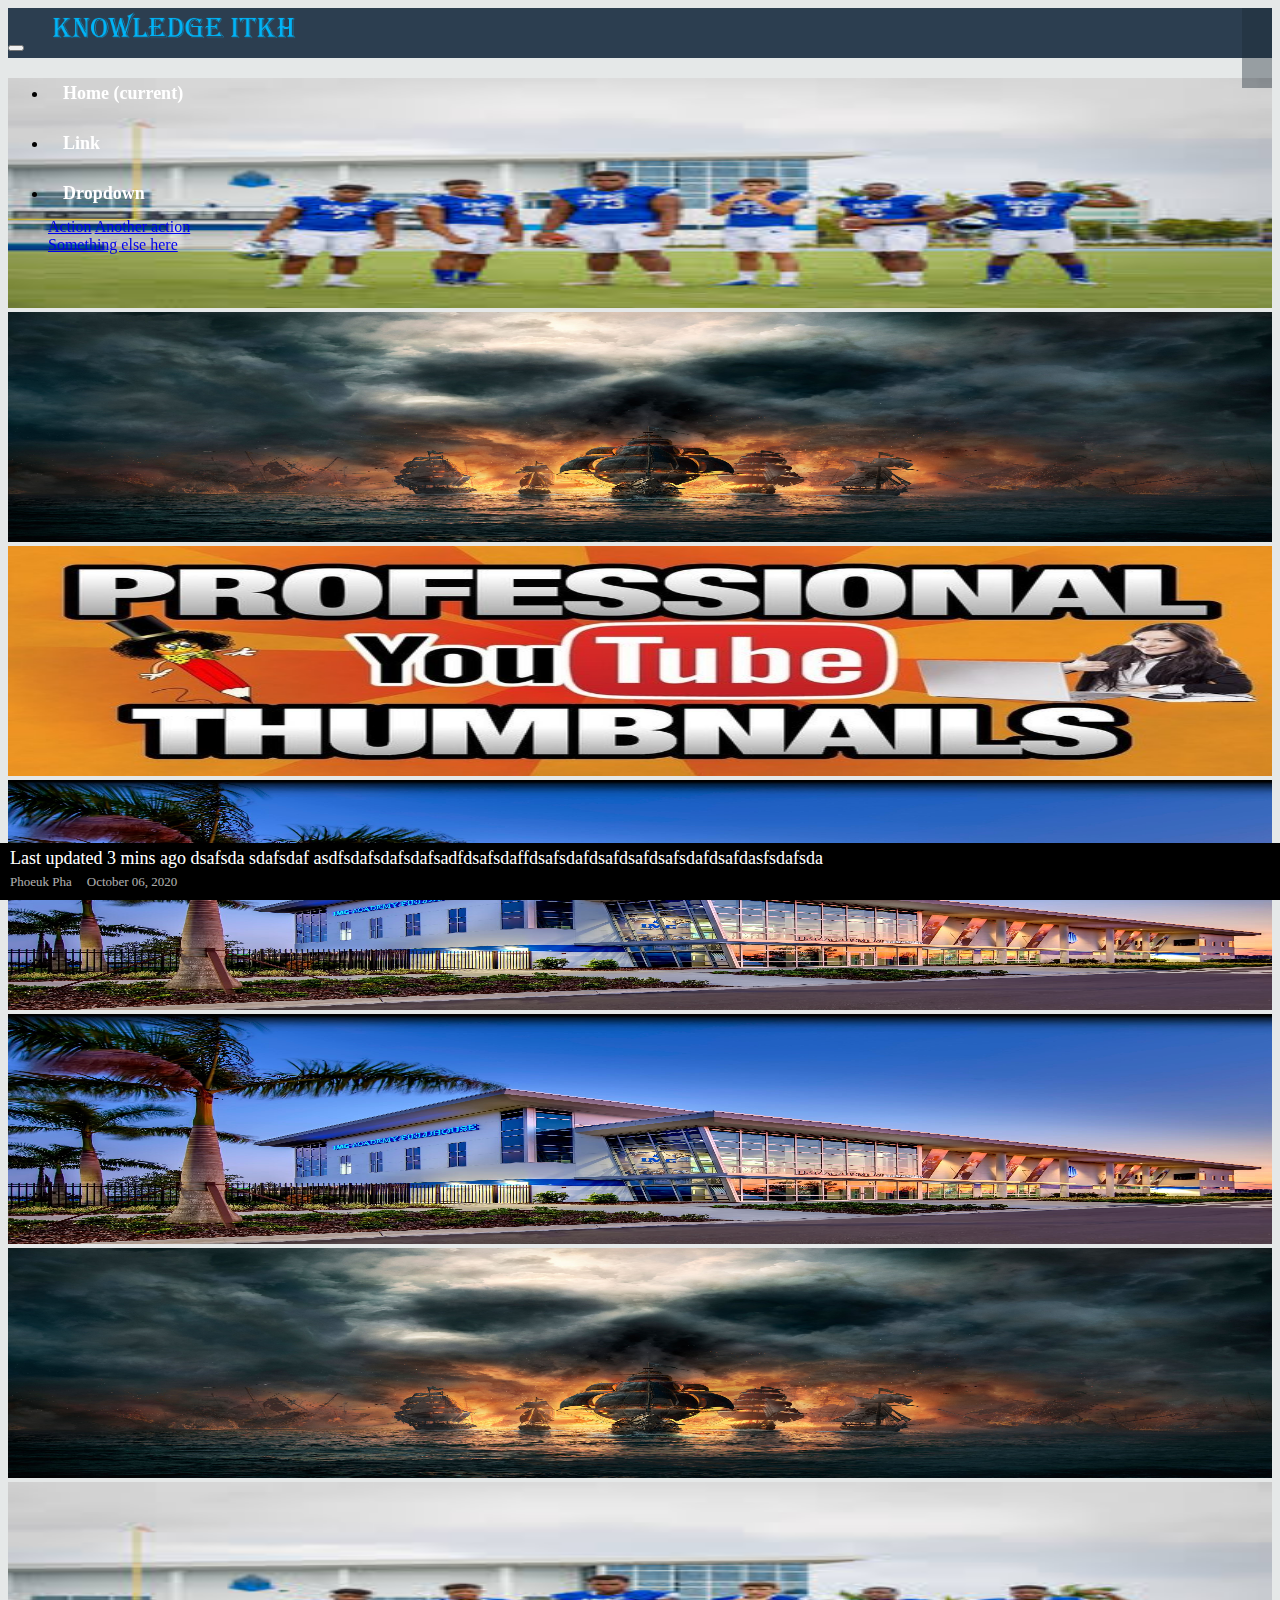
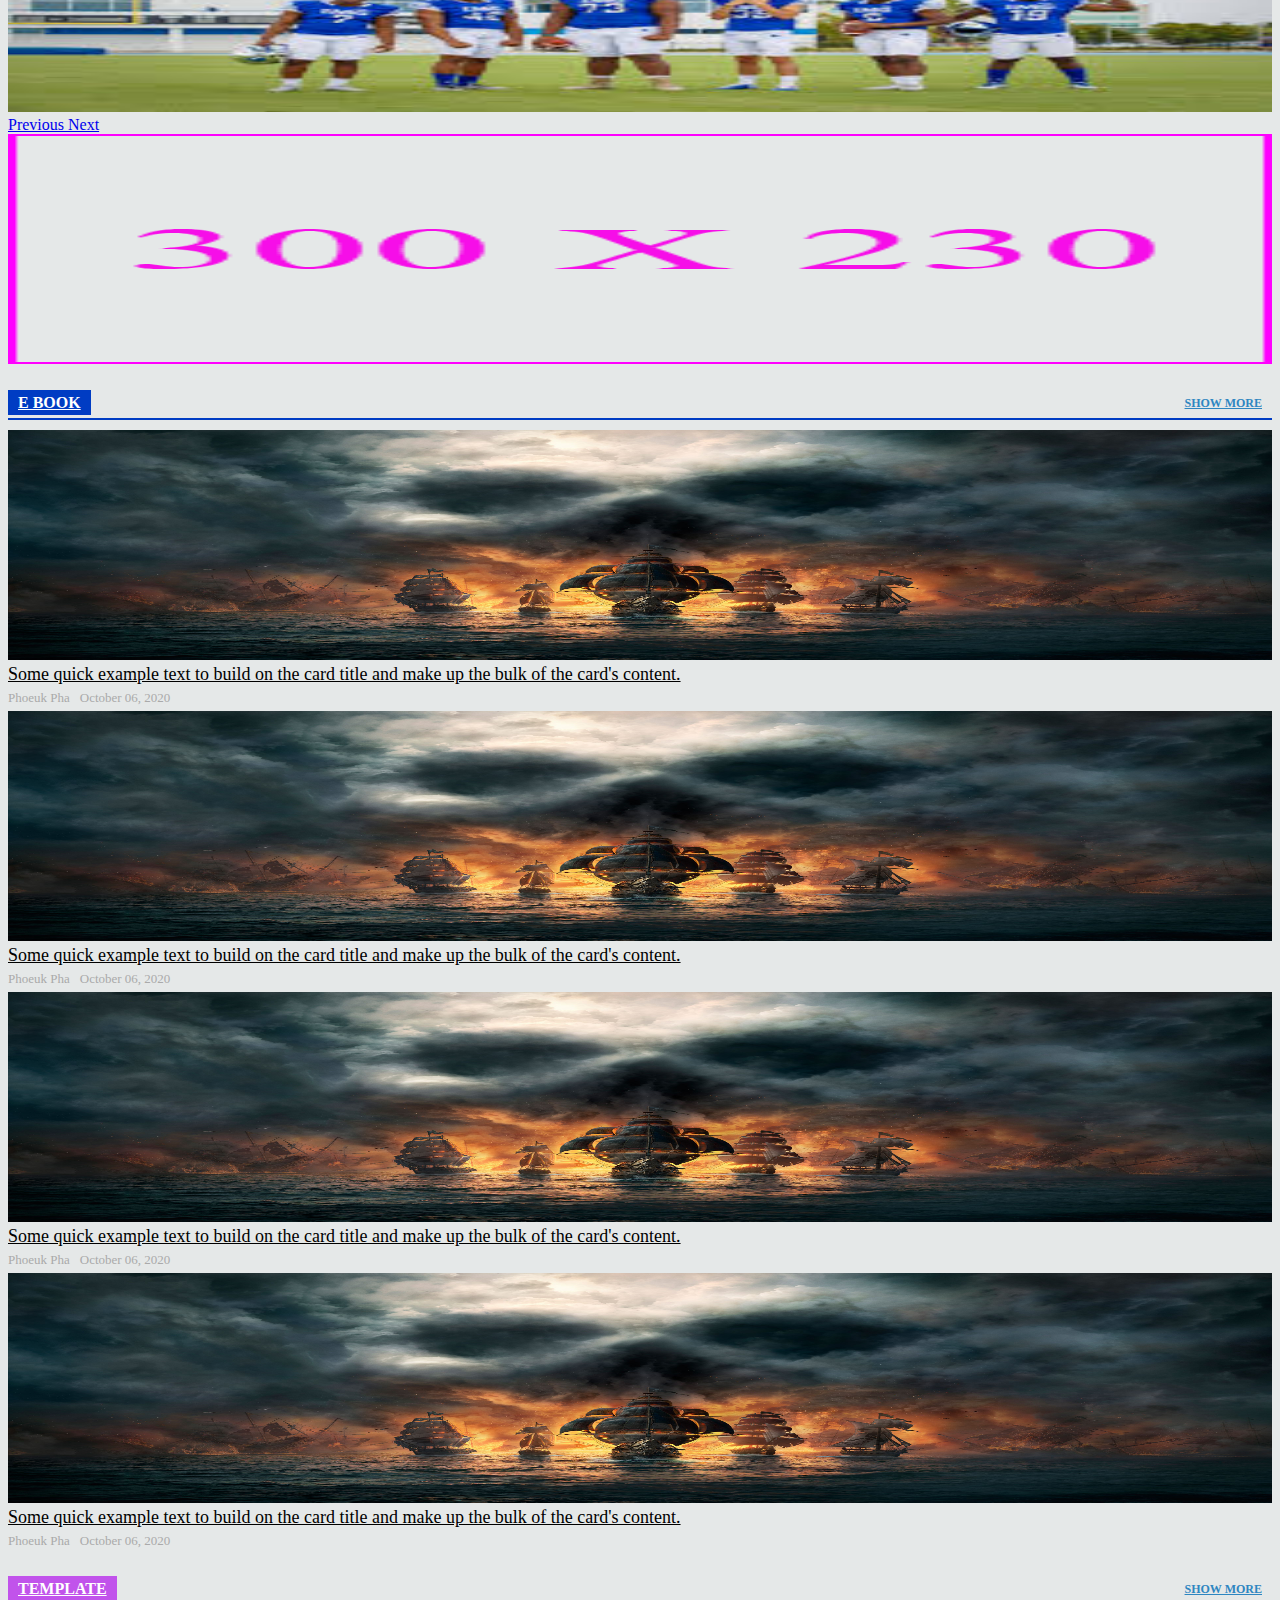
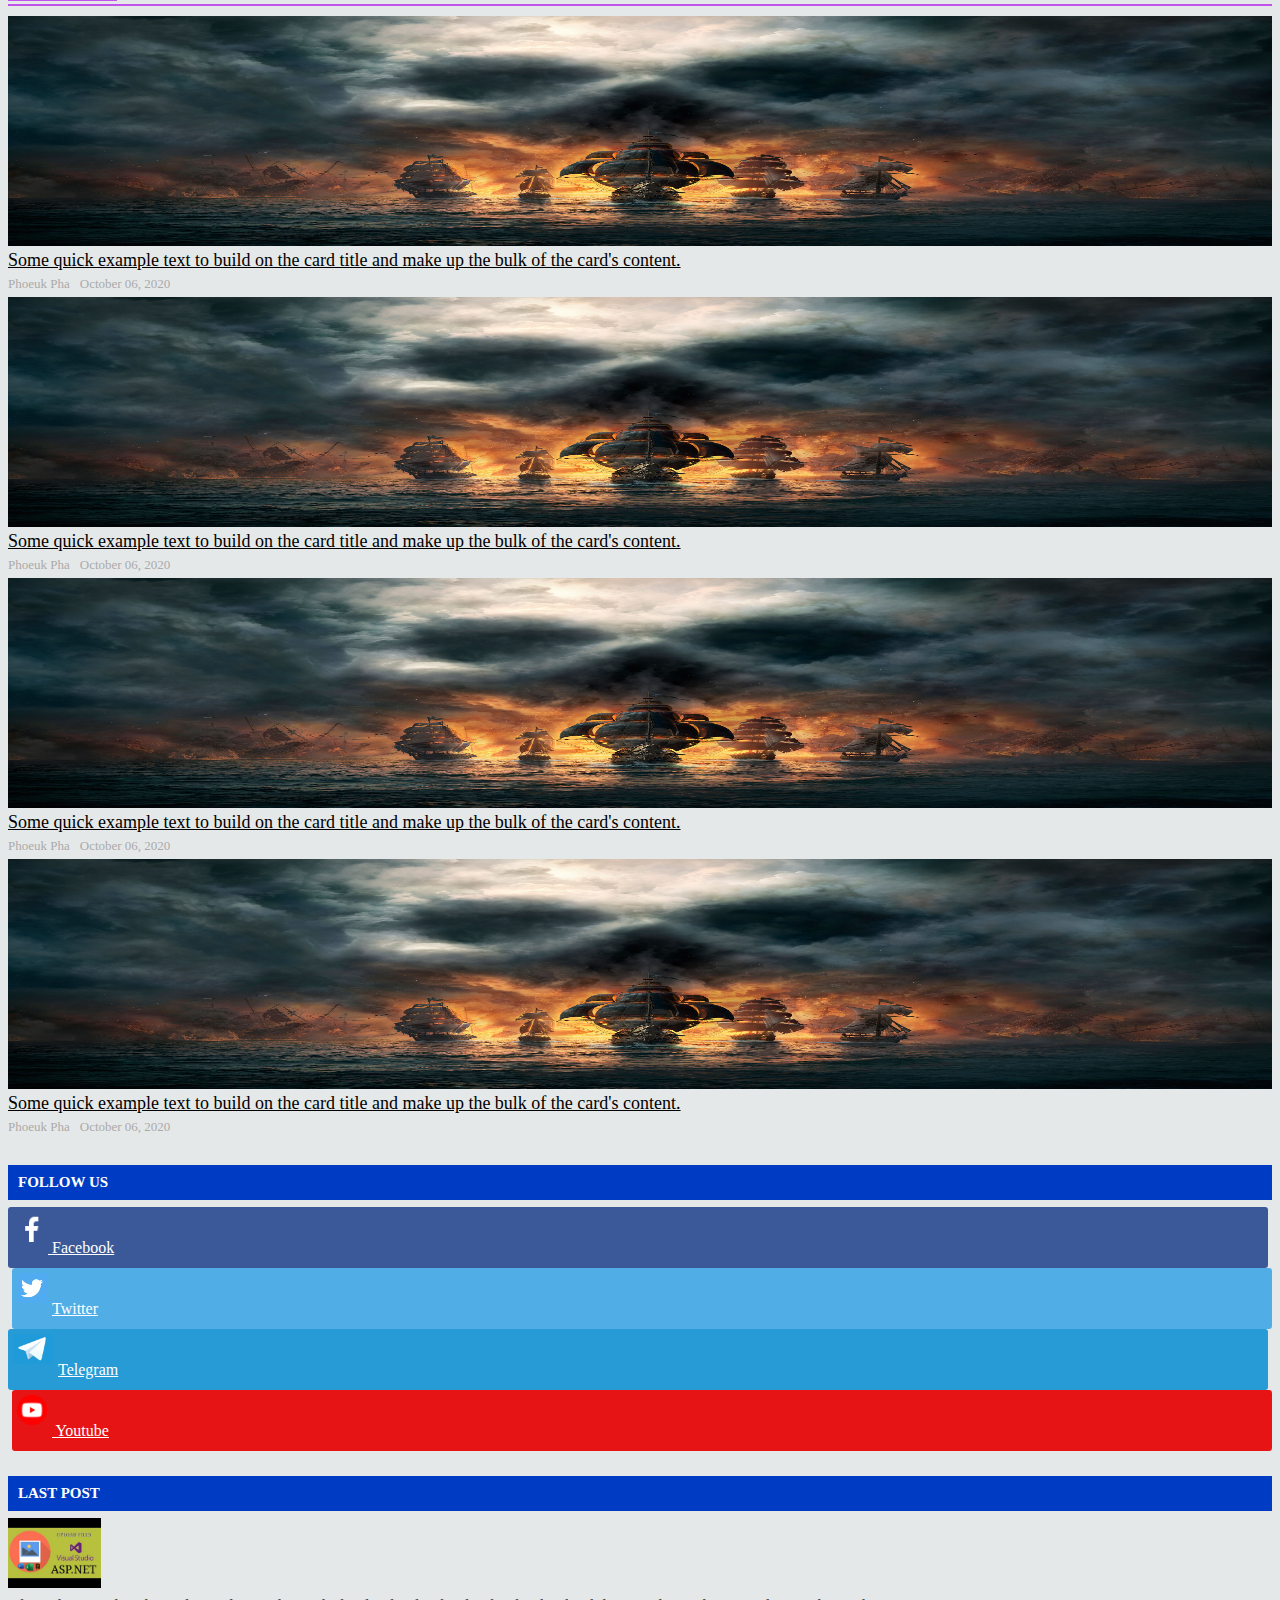
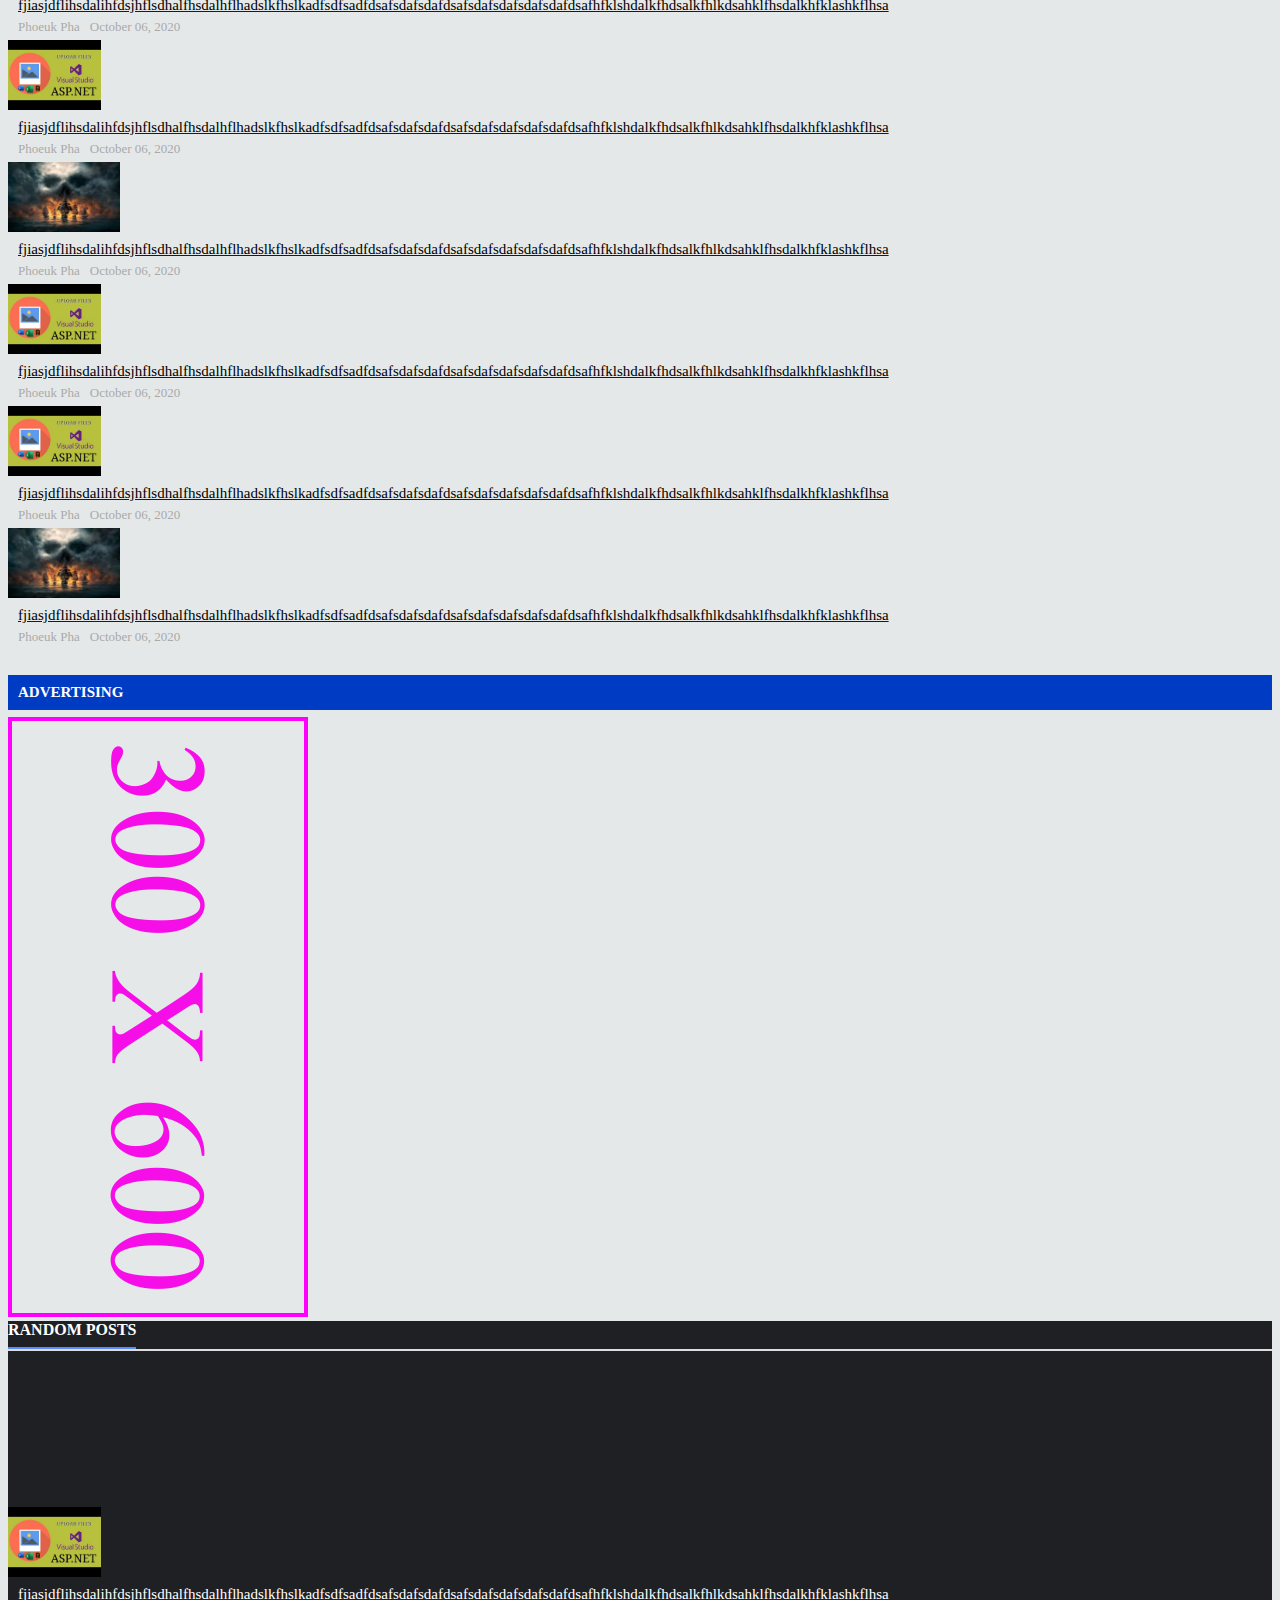
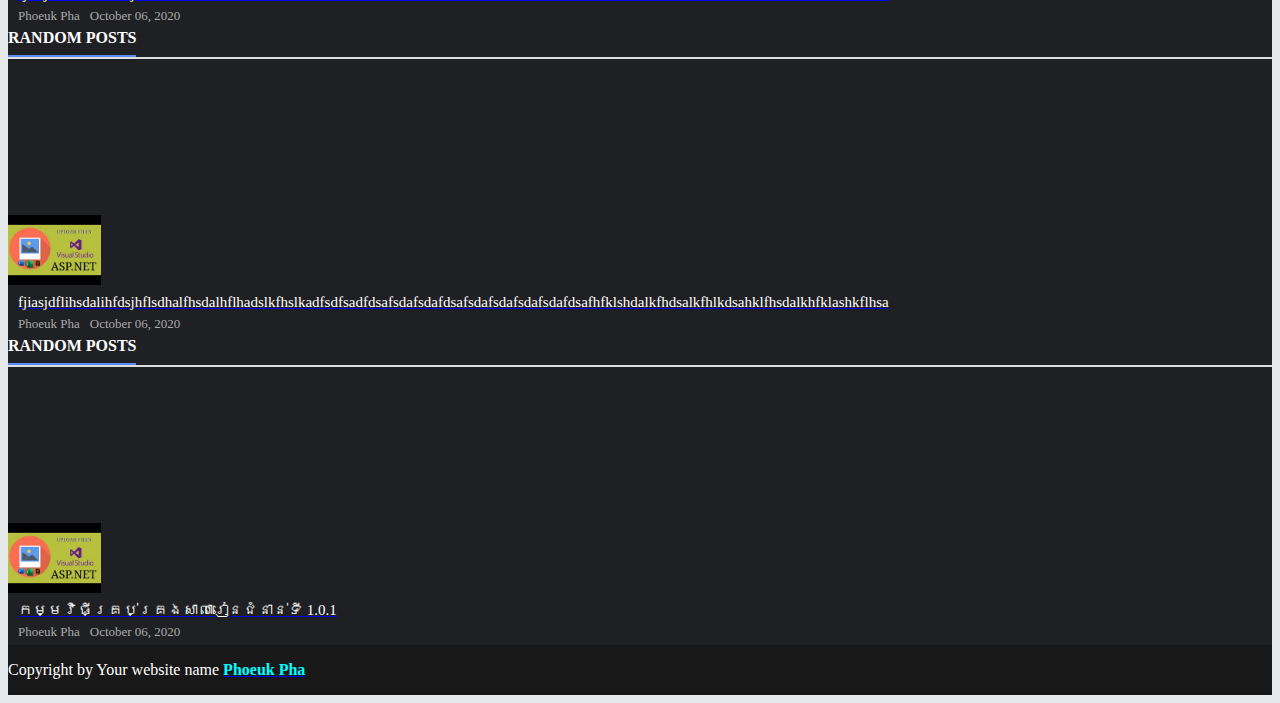
<file: index.html>
<!doctype html>
<html lang="en">
<head>
  <!-- Required meta tags -->
  <meta charset="utf-8">
  <meta name="viewport" content="width=device-width, initial-scale=1, shrink-to-fit=no">
  
  <!-- Link Style -->
  <link rel="stylesheet" href="assets/css/custom_style.css">
  <link rel="stylesheet" href="https://pro.fontawesome.com/releases/v5.10.0/css/all.css" integrity="sha384-AYmEC3Yw5cVb3ZcuHtOA93w35dYTsvhLPVnYs9eStHfGJvOvKxVfELGroGkvsg+p" crossorigin="anonymous"/>
  <!-- Bootstrap CSS -->
  <link rel="stylesheet" href="https://cdn.jsdelivr.net/npm/bootstrap@4.5.3/dist/css/bootstrap.min.css" integrity="sha384-TX8t27EcRE3e/ihU7zmQxVncDAy5uIKz4rEkgIXeMed4M0jlfIDPvg6uqKI2xXr2" crossorigin="anonymous">
  <link rel="shortcut icon" href="assets/logo/logo-bar.png" type="image/x-icon">
  <title>PN Share </title>
</head>
<body>
  <div class="wrapper">
    <div class="header">
      <div class="container">
        <nav class="navbar navbar-expand-lg ">
          <button class="navbar-toggler" type="button" data-toggle="collapse" data-target="#navbarSupportedContent" aria-controls="navbarSupportedContent" aria-expanded="false" aria-label="Toggle navigation">
            <i class="fa fa-bars" aria-hidden="true"></i>
          </button>
          
          <a href="index.html">
            <img src="assets/logo/logo.png" alt="img-fluid" height="50px">
          </a>
          <form action="" class="form-inline ">
            <input class="form-control mr-sm-2 txt-search" id="txt-search" type="search" placeholder="Search" aria-label="Search" style="width: 78%; display: none;">
            <a  class="btn-search btn-sm " id="btn-search" >
              <i class="fa fa-search" aria-hidden="true"></i>
            </a>
          </form>
          <div class="collapse navbar-collapse" id="navbarSupportedContent">
            <ul class="navbar-nav mr-auto">
              <li class="nav-item active">
                <a class="nav-link" href="index.html">Home <span class="sr-only">(current)</span></a>
              </li>
              <li class="nav-item">
                <a class="nav-link" href="contant.html">Link</a>
              </li>
              <li class="nav-item dropdown">
                <a class="nav-link dropdown-toggle" href="#" id="navbarDropdown" role="button" data-toggle="dropdown" aria-haspopup="true" aria-expanded="false">
                  Dropdown
                </a>
                <div class="dropdown-menu" aria-labelledby="navbarDropdown">
                  <a class="dropdown-item" href="#">Action</a>
                  <a class="dropdown-item" href="#">Another action</a>
                  <div class="dropdown-divider"></div>
                  <a class="dropdown-item" href="#">Something else here</a>
                </div>
              </li>
            </ul>
            
          </div>
        </nav>
      </div>
    </div>
    <div class="line-h" style="margin-top: 20px;"></div>
    <div class="container">
      <div class="row">
        <div class="col-lg-8 hidden">
          <div class="row">
            <a href="detail.html">
              <div class="col-lg-6 custom-col">
                <div class="card bg-dark text-white card-br inner">
                  <img src="assets/thumbnail/3.jpg" class="card-img" alt="...">
                  <div class="txt-overlay">
                    <a href="detail.html" class="title-txt">Last updated 3 mins ago </a>
                    <div class="meta-post">
                      <span class="author">
                        <a href="#">
                          <i class="fa fa-user pr-2" aria-hidden="true"></i>Phoeuk Pha
                        </a>
                      </span>
                      <span class="published-date">
                        <i class="fa fa-calendar pr-2" aria-hidden="true"></i>October 06, 2020
                      </span>
                    </div>
                  </div>
                </div>
              </div>
            </a>
            <a href="detail.html">
              <div class="col-lg-6 custom-col">
                <div class="card bg-dark text-white card-br inner">
                  <img src="assets/thumbnail/4.jpg" class="card-img" alt="...">
                  <div class="txt-overlay">
                    <a href="#" class="title-txt">Last updated 3 mins ago dsafsda sdafsdaf asdfsdafsdafsdafsadfdsafsdaffdsafsdafdsafdsafdsafsdafdsafdasfsdafsda</a>
                    <div class="meta-post">
                      <span class="author">
                        <a href="#">
                          <i class="fa fa-user pr-2" aria-hidden="true"></i>Phoeuk Pha
                        </a>
                      </span>
                      <span class="published-date">
                        <i class="fa fa-calendar pr-2" aria-hidden="true"></i>October 06, 2020
                      </span>
                    </div>
                  </div>
                </div>
              </div>
            </a>
          </div>
          <div class="row">
            <a href="detail.html">
              <div class="col-lg-6 custom-col">
                <div class="card bg-dark text-white card-br inner">
                  <img src="assets/thumbnail/1.jpg" class="card-img" alt="...">
                  <div class="txt-overlay">
                    <a href="#" class="title-txt">Last updated 3 mins ago dsafsda sdafsdaf asdfsdafsdafsdafsadfdsafsdaffdsafsdafdsafdsafdsafsdafdsafdasfsdafsda</a>
                    <div class="meta-post">
                      <span class="author">
                        <a href="#">
                          <i class="fa fa-user pr-2" aria-hidden="true"></i>Phoeuk Pha
                        </a>
                      </span>
                      <span class="published-date">
                        <i class="fa fa-calendar pr-2" aria-hidden="true"></i>October 06, 2020
                      </span>
                    </div>
                  </div>
                </div>
              </div>
            </a>
            <a href="detail.html">
              <div class="col-lg-6 custom-col">
                <div class="card bg-dark text-white card-br inner">
                  <img src="assets/thumbnail/2.jpg" class="card-img" alt="...">
                  <div class="txt-overlay">
                    <a href="#" class="title-txt">Last updated 3 mins ago dsafsda sdafsdaf asdfsdafsdafsdafsadfdsafsdaffdsafsdafdsafdsafdsafsdafdsafdasfsdafsda</a>
                    <div class="meta-post">
                      <span class="author">
                        <a href="#">
                          <i class="fa fa-user pr-2" aria-hidden="true"></i>Phoeuk Pha
                        </a>
                      </span>
                      <span class="published-date">
                        <i class="fa fa-calendar pr-2" aria-hidden="true"></i>October 06, 2020
                      </span>
                    </div>
                  </div>
                </div>
              </div>
            </a>
          </div>
        </div>
        <div class="col-lg-4">
          <div id="carouselExampleControls" class="carousel slide" data-ride="carousel">
            <div class="carousel-inner">
              <div class="carousel-item active">
                <a href="detail.html">
                  <div class="col-lg-12 custom-col">
                    <div class="card bg-dark text-white card-br inner">
                      <img src="assets/thumbnail/2.jpg" class="card-img" alt="...">
                      <div class="txt-overlay">
                        <a href="#" class="title-txt">Last updated 3 mins ago dsafsda sdafsdaf asdfsdafsdafsdafsadfdsafsdaffdsafsdafdsafdsafdsafsdafdsafdasfsdafsda</a>
                        <div class="meta-post">
                          <span class="author">
                            <a href="#">
                              <i class="fa fa-user pr-2" aria-hidden="true"></i>Phoeuk Pha
                            </a>
                          </span>
                          <span class="published-date">
                            <i class="fa fa-calendar pr-2" aria-hidden="true"></i>October 06, 2020
                          </span>
                        </div>
                      </div>
                    </div>
                  </div>
                </a>
              </div>
              <div class="carousel-item">
                <a href="detail.html">
                  <div class="col-lg-12 custom-col">
                    <div class="card bg-dark text-white card-br inner">
                      <img src="assets/thumbnail/4.jpg" class="card-img" alt="...">
                      <div class="txt-overlay">
                        <a href="#" class="title-txt">Last updated 3 mins ago dsafsda sdafsdaf asdfsdafsdafsdafsadfdsafsdaffdsafsdafdsafdsafdsafsdafdsafdasfsdafsda</a>
                        <div class="meta-post">
                          <span class="author">
                            <a href="#">
                              <i class="fa fa-user pr-2" aria-hidden="true"></i>Phoeuk Pha
                            </a>
                          </span>
                          <span class="published-date">
                            <i class="fa fa-calendar pr-2" aria-hidden="true"></i>October 06, 2020
                          </span>
                        </div>
                      </div>
                    </div>
                  </div>
                </a>
              </div>
              <div class="carousel-item">
                <a href="detail.html">
                  <div class="col-lg-12 custom-col">
                    <div class="card bg-dark text-white card-br inner">
                      <img src="assets/thumbnail/3.jpg" class="card-img" alt="...">
                      <div class="txt-overlay">
                        <a href="#" class="title-txt">Last updated 3 mins ago dsafsda sdafsdaf asdfsdafsdafsdafsadfdsafsdaffdsafsdafdsafdsafdsafsdafdsafdasfsdafsda</a>
                        <div class="meta-post">
                          <span class="author">
                            <a href="#">
                              <i class="fa fa-user pr-2" aria-hidden="true"></i>Phoeuk Pha
                            </a>
                          </span>
                          <span class="published-date">
                            <i class="fa fa-calendar pr-2" aria-hidden="true"></i>October 06, 2020
                          </span>
                        </div>
                      </div>
                    </div>
                  </div>
                </a>
              </div>
            </div>
            <a class="carousel-control-prev" href="#carouselExampleControls" role="button" data-slide="prev">
              <span class="carousel-control-prev-icon" aria-hidden="true"></span>
              <span class="sr-only">Previous</span>
            </a>
            <a class="carousel-control-next" href="#carouselExampleControls" role="button" data-slide="next">
              <span class="carousel-control-next-icon" aria-hidden="true"></span>
              <span class="sr-only">Next</span>
            </a>
          </div>
          <div class="ads text-center">
            <img src="assets/ads/300x230.png" alt="" class="img-fluid">
          </div>
        </div>
      </div>
    </div>
    <div class="line-h" style="margin-top: 20px;"></div>
    <div class="container">
      <div class="row">
        <div class="col-lg-8 mb-3">
          <div class="row">
            <div class="card">
              <div class="head-card">
                <a href="contant.html">E Book</a>
                <div class="show-more">
                  <a href="contant.html">show more</a>
                </div>
              </div>
              <div class="card-body p-0 m-0">
                <div class="row">
                  <a href="detail.html">
                    <div class="col-lg-6 custom-col-mobile">
                      <div class="card card-br inner ">
                        <img src="assets/thumbnail/4.jpg" class="card-img-top img-fluid" alt="">
                        <div class="card-body pl-2 pr-2 pt-2">
                          <a href="detail.html" class="txt-line-clamp-2">Some quick example text to build on the card title and make up the bulk of the card's content.</a>
                          <div class="meta-post">
                            <span class="author">
                              <a href="#">
                                <i class="fa fa-user pr-2" aria-hidden="true"></i>Phoeuk Pha
                              </a>
                            </span>
                            <span class="published-date">
                              <i class="fa fa-calendar pr-2" aria-hidden="true"></i>October 06, 2020
                            </span>
                          </div>
                        </div>
                      </div>
                    </div>
                  </a>
                  <div class="col-lg-6 custom-col-mobile">
                    <div class="card card-br inner ">
                      <img src="assets/thumbnail/4.jpg" class="card-img-top img-fluid" alt="">
                      <div class="card-body pl-2 pr-2 pt-2">
                        <a href="#" class="txt-line-clamp-2">Some quick example text to build on the card title and make up the bulk of the card's content.</a>
                        <div class="meta-post">
                          <span class="author">
                            <a href="#">
                              <i class="fa fa-user pr-2" aria-hidden="true"></i>Phoeuk Pha
                            </a>
                          </span>
                          <span class="published-date">
                            <i class="fa fa-calendar pr-2" aria-hidden="true"></i>October 06, 2020
                          </span>
                        </div>
                      </div>
                    </div>
                  </div>
                </div>
                <div class="row">
                  <div class="col-lg-6 custom-col-mobile">
                    <div class="card card-br inner ">
                      <img src="assets/thumbnail/4.jpg" class="card-img-top img-fluid" alt="">
                      <div class="card-body pl-2 pr-2 pt-2">
                        <a href="#" class="txt-line-clamp-2">Some quick example text to build on the card title and make up the bulk of the card's content.</a>
                        <div class="meta-post">
                          <span class="author">
                            <a href="#">
                              <i class="fa fa-user pr-2" aria-hidden="true"></i>Phoeuk Pha
                            </a>
                          </span>
                          <span class="published-date">
                            <i class="fa fa-calendar pr-2" aria-hidden="true"></i>October 06, 2020
                          </span>
                        </div>
                      </div>
                    </div>
                  </div>
                  <div class="col-lg-6 custom-col-mobile">
                    <div class="card card-br inner ">
                      <img src="assets/thumbnail/4.jpg" class="card-img-top img-fluid" alt="">
                      <div class="card-body pl-2 pr-2 pt-2">
                        <a href="#" class="txt-line-clamp-2">Some quick example text to build on the card title and make up the bulk of the card's content.</a>
                        <div class="meta-post">
                          <span class="author">
                            <a href="#">
                              <i class="fa fa-user pr-2" aria-hidden="true"></i>Phoeuk Pha
                            </a>
                          </span>
                          <span class="published-date">
                            <i class="fa fa-calendar pr-2" aria-hidden="true"></i>October 06, 2020
                          </span>
                        </div>
                      </div>
                    </div>
                  </div>
                </div>
              </div>
            </div>
          </div>
          <div class="line-h" style="margin-top: 20px;"></div>
          <div class="row">
            <div class="card">
              <div class="head-card head-1">
                <a href="#">Template</a>
                <div class="show-more">
                  <a href="contant.html">show more</a>
                </div>
              </div>
              <div class="card-body p-0 m-0">
                <div class="row">
                  <div class="col-lg-6 custom-col-mobile">
                    <div class="card card-br inner ">
                      <img src="assets/thumbnail/4.jpg" class="card-img-top img-fluid" alt="">
                      <div class="card-body pl-2 pr-2 pt-2">
                        <a href="#" class="txt-line-clamp-2">Some quick example text to build on the card title and make up the bulk of the card's content.</a>
                        <div class="meta-post">
                          <span class="author">
                            <a href="#">
                              <i class="fa fa-user pr-2" aria-hidden="true"></i>Phoeuk Pha
                            </a>
                          </span>
                          <span class="published-date">
                            <i class="fa fa-calendar pr-2" aria-hidden="true"></i>October 06, 2020
                          </span>
                        </div>
                      </div>
                    </div>
                  </div>
                  <div class="col-lg-6 custom-col-mobile">
                    <div class="card card-br inner ">
                      <img src="assets/thumbnail/4.jpg" class="card-img-top img-fluid" alt="">
                      <div class="card-body pl-2 pr-2 pt-2">
                        <a href="#" class="txt-line-clamp-2">Some quick example text to build on the card title and make up the bulk of the card's content.</a>
                        <div class="meta-post">
                          <span class="author">
                            <a href="#">
                              <i class="fa fa-user pr-2" aria-hidden="true"></i>Phoeuk Pha
                            </a>
                          </span>
                          <span class="published-date">
                            <i class="fa fa-calendar pr-2" aria-hidden="true"></i>October 06, 2020
                          </span>
                        </div>
                      </div>
                    </div>
                  </div>
                </div>
                <div class="row">
                  <div class="col-lg-6 custom-col-mobile">
                    <div class="card card-br inner ">
                      <img src="assets/thumbnail/4.jpg" class="card-img-top img-fluid" alt="">
                      <div class="card-body pl-2 pr-2 pt-2">
                        <a href="#" class="txt-line-clamp-2">Some quick example text to build on the card title and make up the bulk of the card's content.</a>
                        <div class="meta-post">
                          <span class="author">
                            <a href="#">
                              <i class="fa fa-user pr-2" aria-hidden="true"></i>Phoeuk Pha
                            </a>
                          </span>
                          <span class="published-date">
                            <i class="fa fa-calendar pr-2" aria-hidden="true"></i>October 06, 2020
                          </span>
                        </div>
                      </div>
                    </div>
                  </div>
                  <div class="col-lg-6 custom-col-mobile">
                    <div class="card card-br inner ">
                      <img src="assets/thumbnail/4.jpg" class="card-img-top img-fluid" alt="">
                      <div class="card-body pl-2 pr-2 pt-2">
                        <a href="#" class="txt-line-clamp-2">Some quick example text to build on the card title and make up the bulk of the card's content.</a>
                        <div class="meta-post">
                          <span class="author">
                            <a href="#">
                              <i class="fa fa-user pr-2" aria-hidden="true"></i>Phoeuk Pha
                            </a>
                          </span>
                          <span class="published-date">
                            <i class="fa fa-calendar pr-2" aria-hidden="true"></i>October 06, 2020
                          </span>
                        </div>
                      </div>
                    </div>
                  </div>
                </div>
              </div>
            </div>
          </div>
        </div>
        <div class="col-lg-4">
          <div class="row">
            <div class="col-lg-12 custom-col-mobile ">
              <div class="card">
                <div class="head-card">
                  <h5>Follow us</h5>
                </div>
                <div class="card-body p-2">
                  <div class="row">
                    <div class="col-lg-6 col-pr-1" style="padding-right: 4px;">
                      <div class="facebook">
                        <a href="https://www.facebook.com/ITKH.Knowledge" target="_blank">
                          <img src="assets/social/facebook.webp" alt="">
                          Facebook
                        </a>
                      </div>
                    </div>
                    <div class="col-lg-6 col-pl-1" style="padding-left: 4px;">
                      <div class="twitter">
                        <a href="#"><img src="assets/social/twitter.png" alt="">Twitter</a>
                      </div>
                    </div>
                  </div>
                  <div class="row mt-2">
                    <div class="col-lg-6 col-pr-1" style="padding-right: 4px;">
                      <div class="telegram">
                        <a href="#"><img src="assets/social/telegram.jpg" alt="">Telegram</a>
                      </div>
                    </div>
                    <div class="col-lg-6 col-pl-1" style="padding-left: 4px;">
                      <div class="youtube">
                        <a href="#">
                          <img src="assets/social/youtube.webp" alt="">
                          Youtube
                        </a>
                      </div>
                    </div>
                  </div>
                </div>
              </div>
            </div>
          </div>
          <div class="line-h" style="margin-top: 20px;"></div>
          <div class="row">
            <div class="col-lg-12 custom-col-mobile ">
              <div class="card">
                <div class="head-card">
                  <h5>last post</h5>
                </div>
                <div class="card-body p-0 m-0">
                  <div class="card-body no-bg inner mb-2">
                    <div class="card no-bg">
                      <div class="row no-gutters">
                        <div class="col-md-3 col-3">
                          <a href="#">
                            <img src="assets/thumbnail/C.jpg" class="card-img img-fluid img-footer" alt="...">
                          </a>
                        </div>
                        <div class="col-md-9 col-9">
                          <div class="card-body no-bg no-m">
                            <a href="#">
                              <p class="text-detail-small-card">
                                fjiasjdflihsdalihfdsjhflsdhalfhsdalhflhadslkfhslkadfsdfsadfdsafsdafsdafdsafsdafsdafsdafsdafdsafhfklshdalkfhdsalkfhlkdsahklfhsdalkhfklashkflhsa
                              </p>
                            </a>
                            <div class="meta-post">
                              <span class="author">
                                <a href="#">
                                  <i class="fa fa-user pr-2" aria-hidden="true"></i>Phoeuk Pha
                                </a>
                              </span>
                              <span class="published-date">
                                <i class="fa fa-calendar pr-2" aria-hidden="true"></i>October 06, 2020
                              </span>
                            </div>
                          </div>
                        </div>
                      </div>
                    </div>
                  </div>
                  <div class="card-body no-bg inner mb-2">
                    <div class="card no-bg">
                      <div class="row no-gutters">
                        <div class="col-md-3 col-3">
                          <a href="#">
                            <img src="assets/thumbnail/C.jpg" class="card-img img-fluid img-footer" alt="...">
                          </a>
                        </div>
                        <div class="col-md-9 col-9">
                          <div class="card-body no-bg no-m">
                            <a href="#">
                              <p class="text-detail-small-card">
                                fjiasjdflihsdalihfdsjhflsdhalfhsdalhflhadslkfhslkadfsdfsadfdsafsdafsdafdsafsdafsdafsdafsdafdsafhfklshdalkfhdsalkfhlkdsahklfhsdalkhfklashkflhsa
                              </p>
                            </a>
                            <div class="meta-post">
                              <span class="author">
                                <a href="#">
                                  <i class="fa fa-user pr-2" aria-hidden="true"></i>Phoeuk Pha
                                </a>
                              </span>
                              <span class="published-date">
                                <i class="fa fa-calendar pr-2" aria-hidden="true"></i>October 06, 2020
                              </span>
                            </div>
                          </div>
                        </div>
                      </div>
                    </div>
                  </div>
                  <div class="card-body no-bg inner mb-2">
                    <div class="card no-bg">
                      <div class="row no-gutters">
                        <div class="col-md-3 col-3">
                          <a href="#">
                            <img src="assets/thumbnail/4.jpg" class="card-img img-fluid img-footer" alt="...">
                          </a>
                        </div>
                        <div class="col-md-9 col-9">
                          <div class="card-body no-bg no-m">
                            <a href="#">
                              <p class="text-detail-small-card">
                                fjiasjdflihsdalihfdsjhflsdhalfhsdalhflhadslkfhslkadfsdfsadfdsafsdafsdafdsafsdafsdafsdafsdafdsafhfklshdalkfhdsalkfhlkdsahklfhsdalkhfklashkflhsa
                              </p>
                            </a>
                            <div class="meta-post">
                              <span class="author">
                                <a href="#">
                                  <i class="fa fa-user pr-2" aria-hidden="true"></i>Phoeuk Pha
                                </a>
                              </span>
                              <span class="published-date">
                                <i class="fa fa-calendar pr-2" aria-hidden="true"></i>October 06, 2020
                              </span>
                            </div>
                          </div>
                        </div>
                      </div>
                    </div>
                  </div>
                  <div class="card-body no-bg inner mb-2">
                    <div class="card no-bg">
                      <div class="row no-gutters">
                        <div class="col-md-3 col-3">
                          <a href="#">
                            <img src="assets/thumbnail/C.jpg" class="card-img img-fluid img-footer" alt="...">
                          </a>
                        </div>
                        <div class="col-md-9 col-9">
                          <div class="card-body no-bg no-m">
                            <a href="#">
                              <p class="text-detail-small-card">
                                fjiasjdflihsdalihfdsjhflsdhalfhsdalhflhadslkfhslkadfsdfsadfdsafsdafsdafdsafsdafsdafsdafsdafdsafhfklshdalkfhdsalkfhlkdsahklfhsdalkhfklashkflhsa
                              </p>
                            </a>
                            <div class="meta-post">
                              <span class="author">
                                <a href="#">
                                  <i class="fa fa-user pr-2" aria-hidden="true"></i>Phoeuk Pha
                                </a>
                              </span>
                              <span class="published-date">
                                <i class="fa fa-calendar pr-2" aria-hidden="true"></i>October 06, 2020
                              </span>
                            </div>
                          </div>
                        </div>
                      </div>
                    </div>
                  </div>
                  <div class="card-body no-bg inner mb-2">
                    <div class="card no-bg">
                      <div class="row no-gutters">
                        <div class="col-md-3 col-3">
                          <a href="#">
                            <img src="assets/thumbnail/C.jpg" class="card-img img-fluid img-footer" alt="...">
                          </a>
                        </div>
                        <div class="col-md-9 col-9">
                          <div class="card-body no-bg no-m">
                            <a href="#">
                              <p class="text-detail-small-card">
                                fjiasjdflihsdalihfdsjhflsdhalfhsdalhflhadslkfhslkadfsdfsadfdsafsdafsdafdsafsdafsdafsdafsdafdsafhfklshdalkfhdsalkfhlkdsahklfhsdalkhfklashkflhsa
                              </p>
                            </a>
                            <div class="meta-post">
                              <span class="author">
                                <a href="#">
                                  <i class="fa fa-user pr-2" aria-hidden="true"></i>Phoeuk Pha
                                </a>
                              </span>
                              <span class="published-date">
                                <i class="fa fa-calendar pr-2" aria-hidden="true"></i>October 06, 2020
                              </span>
                            </div>
                          </div>
                        </div>
                      </div>
                    </div>
                  </div>
                  <div class="card-body no-bg inner mb-2">
                    <div class="card no-bg">
                      <div class="row no-gutters">
                        <div class="col-md-3 col-3">
                          <a href="#">
                            <img src="assets/thumbnail/4.jpg" class="card-img img-fluid img-footer" alt="...">
                          </a>
                        </div>
                        <div class="col-md-9 col-9">
                          <div class="card-body no-bg no-m">
                            <a href="#">
                              <p class="text-detail-small-card">
                                fjiasjdflihsdalihfdsjhflsdhalfhsdalhflhadslkfhslkadfsdfsadfdsafsdafsdafdsafsdafsdafsdafsdafdsafhfklshdalkfhdsalkfhlkdsahklfhsdalkhfklashkflhsa
                              </p>
                            </a>
                            <div class="meta-post">
                              <span class="author">
                                <a href="#">
                                  <i class="fa fa-user pr-2" aria-hidden="true"></i>Phoeuk Pha
                                </a>
                              </span>
                              <span class="published-date">
                                <i class="fa fa-calendar pr-2" aria-hidden="true"></i>October 06, 2020
                              </span>
                            </div>
                          </div>
                        </div>
                      </div>
                    </div>
                  </div>
                </div>
              </div>
            </div>
          </div>
          <div class="line-h" style="margin-top: 20px;"></div>
          <div class="card hidden">
            <div class="head-card">
              <h5>Advertising</h5>
            </div>
            <div class="card-body text-center ">
              <img src="assets/ads/300x600.png" alt="" class="img-fluid">
            </div>
          </div>
        </div>
      </div>
    </div>
    <div class="footer">
      <div class="container">
        <div class="row ">
          <div class="col-lg-4 mt-3">
            <div class="card no-bg">
              <div class="title-footer">
                <h3>Random Posts</h3>              
              </div>
              <div class="card-body no-bg inner">
                <div class="card no-bg">
                  <div class="row no-gutters">
                    <div class="col-md-3 col-3">
                      <a href="#">
                        <img src="assets/thumbnail/C.jpg" class="card-img img-fluid img-footer" alt="...">
                      </a>
                    </div>
                    <div class="col-md-9 col-9">
                      <div class="card-body no-bg no-m">
                        <a href="#">
                          <p class="text-detail-footer">
                            fjiasjdflihsdalihfdsjhflsdhalfhsdalhflhadslkfhslkadfsdfsadfdsafsdafsdafdsafsdafsdafsdafsdafdsafhfklshdalkfhdsalkfhlkdsahklfhsdalkhfklashkflhsa
                          </p>
                        </a>
                        <div class="meta-post">
                          <span class="author">
                            <a href="#">
                              <i class="fa fa-user pr-2" aria-hidden="true"></i>Phoeuk Pha
                            </a>
                          </span>
                          <span class="published-date">
                            <i class="fa fa-calendar pr-2" aria-hidden="true"></i>October 06, 2020
                          </span>
                        </div>
                      </div>
                    </div>
                  </div>
                </div>
              </div>
              <div class="card-body no-bg inner">
                <div class="card no-bg">
                  <div class="row no-gutters">
                    <div class="col-md-3 col-3">
                      <a href="#">
                        <img src="assets/thumbnail/C.jpg" class="card-img img-fluid img-footer" alt="...">
                      </a>
                    </div>
                    <div class="col-md-9 col-9">
                      <div class="card-body no-bg no-m">
                        <a href="#">
                          <p class="text-detail-footer">
                            fjiasjdflihsdalihfdsjhflsdhalfhsdalhflhadslkfhslkadfsdfsadfdsafsdafsdafdsafsdafsdafsdafsdafdsafhfklshdalkfhdsalkfhlkdsahklfhsdalkhfklashkflhsa
                          </p>
                        </a>
                        <div class="meta-post">
                          <span class="author">
                            <a href="#">
                              <i class="fa fa-user pr-2" aria-hidden="true"></i>Phoeuk Pha
                            </a>
                          </span>
                          <span class="published-date">
                            <i class="fa fa-calendar pr-2" aria-hidden="true"></i>October 06, 2020
                          </span>
                        </div>
                      </div>
                    </div>
                  </div>
                </div>
              </div>
            </div>
          </div>
          <div class="col-lg-4 mt-3">
            <div class="card no-bg">
              <div class="title-footer">
                <h3>Random Posts</h3>              
              </div>
              <div class="card-body no-bg inner">
                <div class="card no-bg">
                  <div class="row no-gutters">
                    <div class="col-md-3 col-3">
                      <a href="#">
                        <img src="assets/thumbnail/C.jpg" class="card-img img-fluid img-footer" alt="...">
                      </a>
                    </div>
                    <div class="col-md-9 col-9">
                      <div class="card-body no-bg no-m">
                        <a href="#">
                          <p class="text-detail-footer">
                            fjiasjdflihsdalihfdsjhflsdhalfhsdalhflhadslkfhslkadfsdfsadfdsafsdafsdafdsafsdafsdafsdafsdafdsafhfklshdalkfhdsalkfhlkdsahklfhsdalkhfklashkflhsa
                          </p>
                        </a>
                        <div class="meta-post">
                          <span class="author">
                            <a href="#">
                              <i class="fa fa-user pr-2" aria-hidden="true"></i>Phoeuk Pha
                            </a>
                          </span>
                          <span class="published-date">
                            <i class="fa fa-calendar pr-2" aria-hidden="true"></i>October 06, 2020
                          </span>
                        </div>
                      </div>
                    </div>
                  </div>
                </div>
              </div>
              <div class="card-body no-bg inner">
                <div class="card no-bg">
                  <div class="row no-gutters">
                    <div class="col-md-3 col-3">
                      <a href="#">
                        <img src="assets/thumbnail/C.jpg" class="card-img img-fluid img-footer" alt="...">
                      </a>
                    </div>
                    <div class="col-md-9 col-9">
                      <div class="card-body no-bg no-m">
                        <a href="#">
                          <p class="text-detail-footer">
                            fjiasjdflihsdalihfdsjhflsdhalfhsdalhflhadslkfhslkadfsdfsadfdsafsdafsdafdsafsdafsdafsdafsdafdsafhfklshdalkfhdsalkfhlkdsahklfhsdalkhfklashkflhsa
                          </p>
                        </a>
                        <div class="meta-post">
                          <span class="author">
                            <a href="#">
                              <i class="fa fa-user pr-2" aria-hidden="true"></i>Phoeuk Pha
                            </a>
                          </span>
                          <span class="published-date">
                            <i class="fa fa-calendar pr-2" aria-hidden="true"></i>October 06, 2020
                          </span>
                        </div>
                      </div>
                    </div>
                  </div>
                </div>
              </div>
            </div>
          </div>
          <div class="col-lg-4 mt-3">
            <div class="card no-bg">
              <div class="title-footer">
                <h3>Random Posts</h3>              
              </div>
              <div class="card-body no-bg inner">
                <div class="card no-bg">
                  <div class="row no-gutters">
                    <div class="col-md-3 col-3">
                      <a href="#">
                        <img src="assets/thumbnail/C.jpg" class="card-img img-fluid img-footer" alt="...">
                      </a>
                    </div>
                    <div class="col-md-9 col-9">
                      <div class="card-body no-bg no-m">
                        <a href="#">
                          <p class="text-detail-footer">
                            fjiasjdflihsdalihfdsjhflsdhalfhsdalhflhadslkfhslkadfsdfsadfdsafsdafsdafdsafsdafsdafsdafsdafdsafhfklshdalkfhdsalkfhlkdsahklfhsdalkhfklashkflhsa
                          </p>
                        </a>
                        <div class="meta-post">
                          <span class="author">
                            <a href="#">
                              <i class="fa fa-user pr-2" aria-hidden="true"></i>Phoeuk Pha
                            </a>
                          </span>
                          <span class="published-date">
                            <i class="fa fa-calendar pr-2" aria-hidden="true"></i>October 06, 2020
                          </span>
                        </div>
                      </div>
                    </div>
                  </div>
                </div>
              </div>
              <div class="card-body no-bg inner">
                <div class="card no-bg">
                  <div class="row no-gutters">
                    <div class="col-md-3 col-3">
                      <a href="#">
                        <img src="assets/thumbnail/C.jpg" class="card-img img-fluid img-footer" alt="...">
                      </a>
                    </div>
                    <div class="col-md-9 col-9">
                      <div class="card-body no-bg no-m">
                        <a href="#">
                          <p class="text-detail-footer">
                            កម្មវិធីគ្រប់គ្រងសាលារៀនជំនាន់ទី 1.0.1
                          </p>
                        </a>
                        <div class="meta-post">
                          <span class="author">
                            <a href="#">
                              <i class="fa fa-user pr-2" aria-hidden="true"></i>Phoeuk Pha
                            </a>
                          </span>
                          <span class="published-date">
                            <i class="fa fa-calendar pr-2" aria-hidden="true"></i>October 06, 2020
                          </span>
                        </div>
                      </div>
                    </div>
                  </div>
                </div>
              </div>
            </div>
          </div>
        </div>
      </div>
    </div>
    <div class="footer-bottom">
      <div class="container">
        <div class="copy-right">
          <span>Copyright <i class="fa fa-heart red" aria-hidden="true"></i> by Your website name <a href="https://www.facebook.com/pha.phoeuk" target="_blank"><strong style="color: aqua;" title="Developer">Phoeuk Pha</strong></a></span>
        </div>
      </div>
    </div>
  </div>
  
  <!-- Option 1: jQuery and Bootstrap Bundle (includes Popper) -->
  <script src="https://code.jquery.com/jquery-3.5.1.slim.min.js" integrity="sha384-DfXdz2htPH0lsSSs5nCTpuj/zy4C+OGpamoFVy38MVBnE+IbbVYUew+OrCXaRkfj" crossorigin="anonymous"></script>
  <script src="https://cdn.jsdelivr.net/npm/bootstrap@4.5.3/dist/js/bootstrap.bundle.min.js" integrity="sha384-ho+j7jyWK8fNQe+A12Hb8AhRq26LrZ/JpcUGGOn+Y7RsweNrtN/tE3MoK7ZeZDyx" crossorigin="anonymous"></script>
  
  <!-- Script -->
  <script>
    $(document).ready(function() {
      $("#btn-search").click(function() {
        $("#txt-search").toggle();
        
        document.getElementById("txt-search").focus();
      });
    });
  </script>
</body>
</html>
</file>
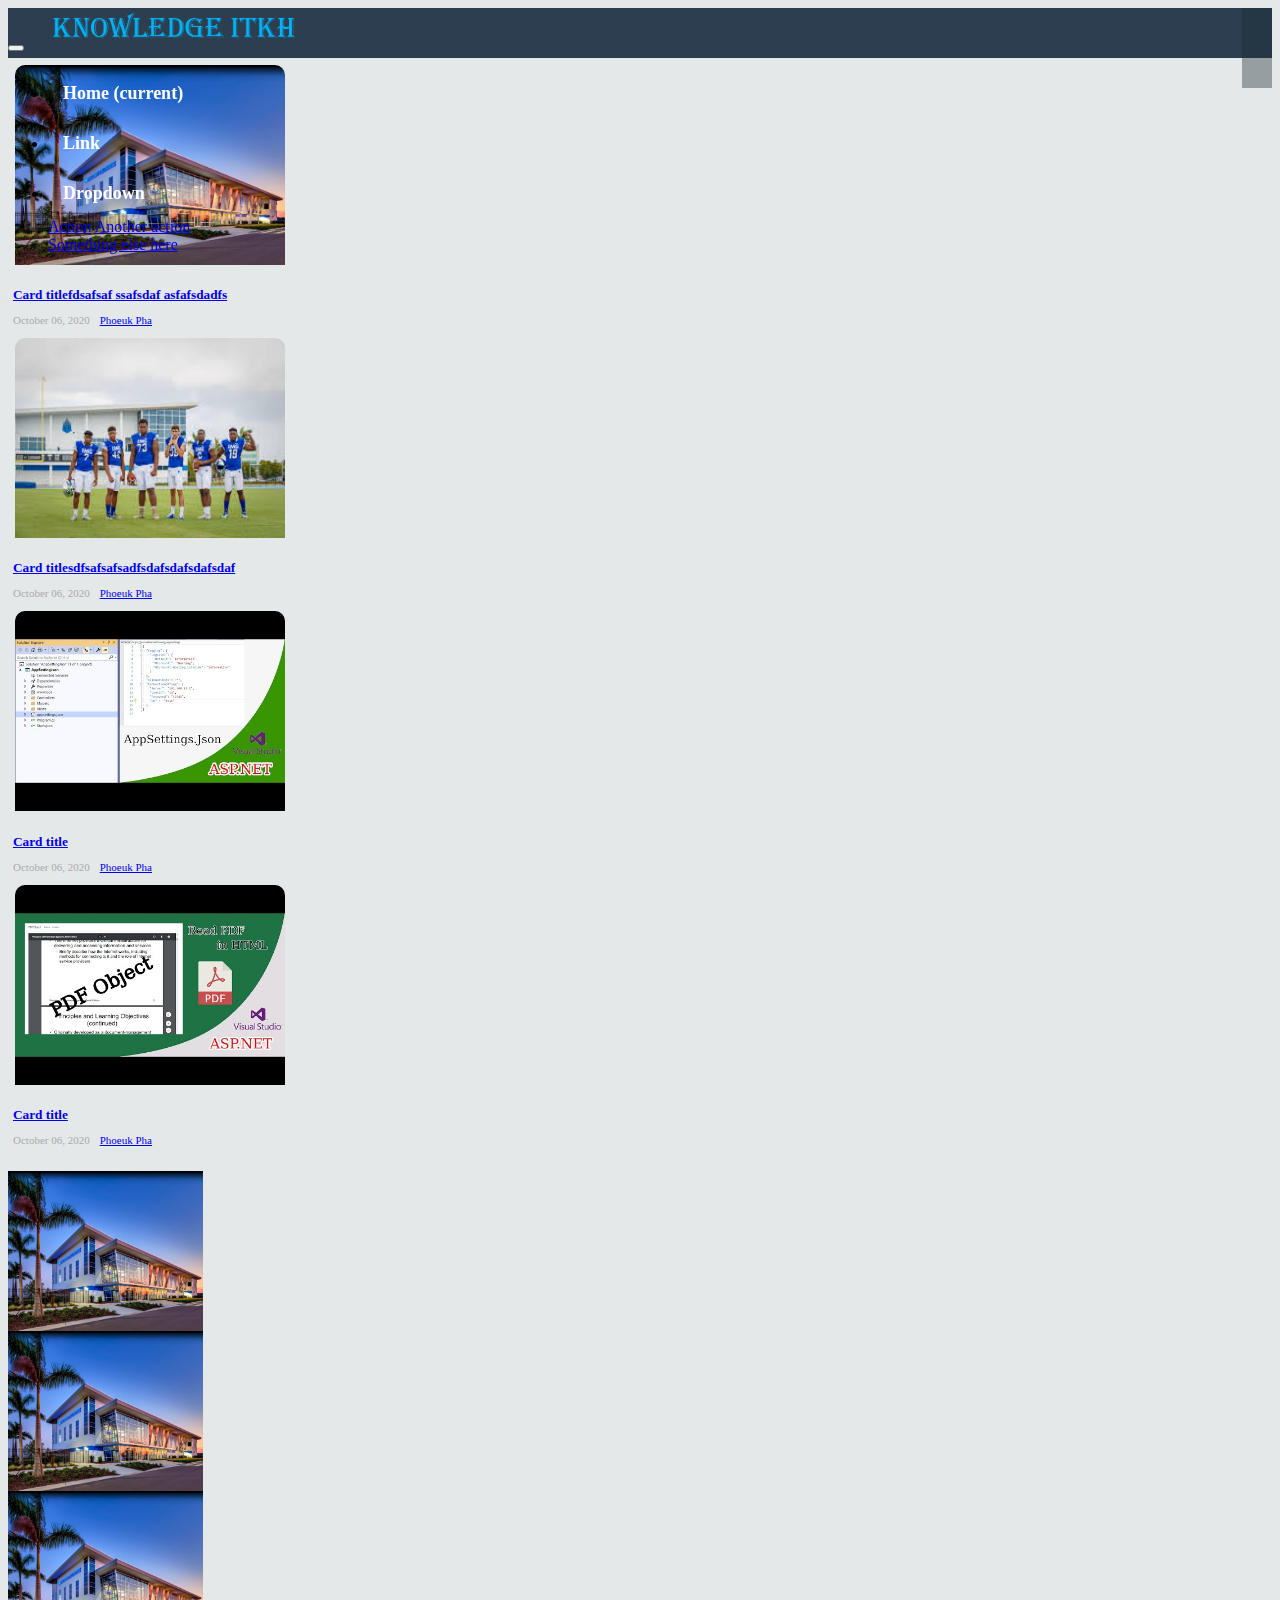
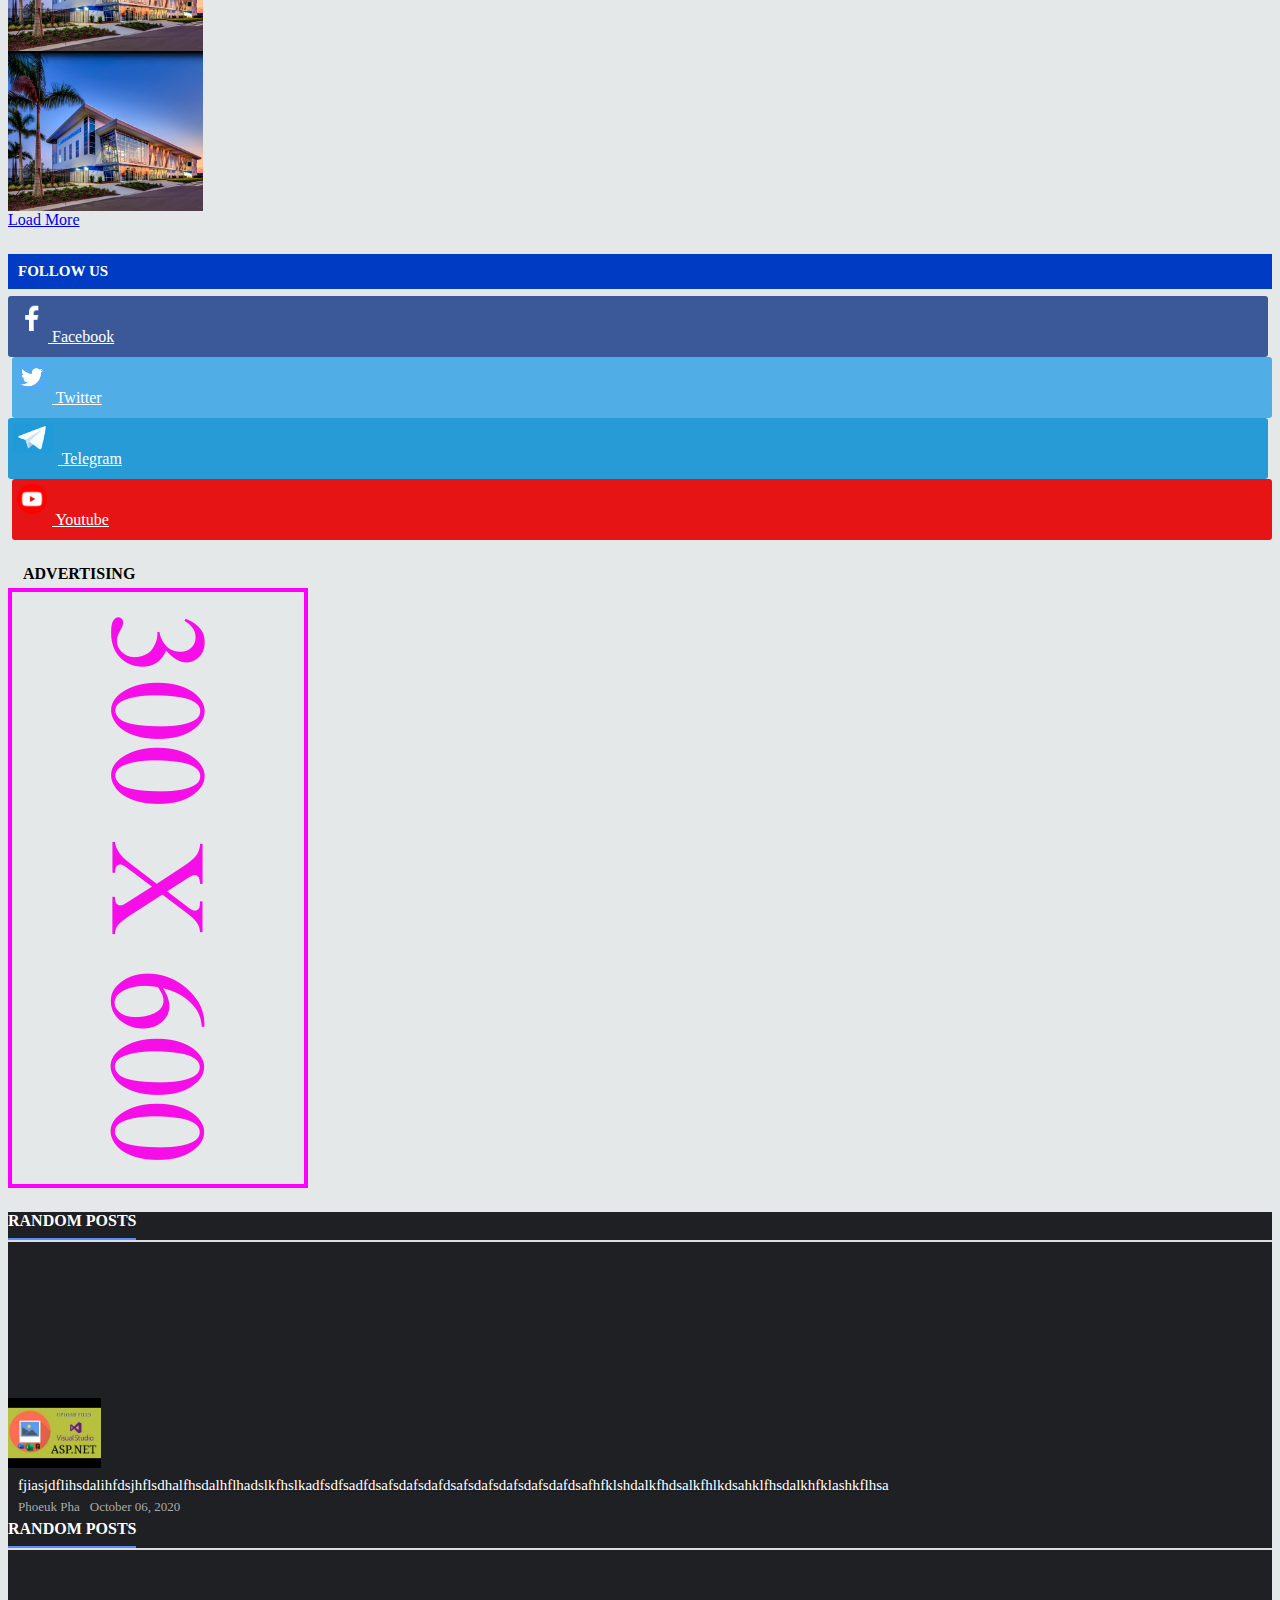
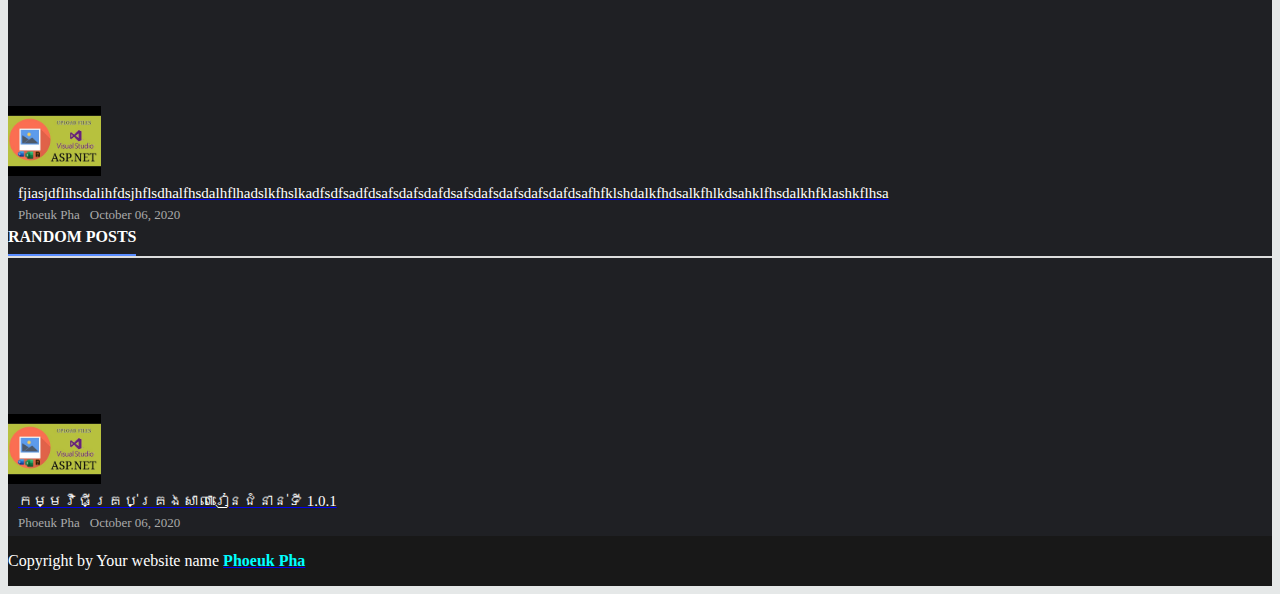
<file: contant.html>
<!doctype html>
<html lang="en">
<head>
  <!-- Required meta tags -->
  <meta charset="utf-8">
  <meta name="viewport" content="width=device-width, initial-scale=1, shrink-to-fit=no">
  
  <!-- Link Style -->
  <link rel="stylesheet" href="assets/css/custom_style.css">
  <link rel="stylesheet" href="https://pro.fontawesome.com/releases/v5.10.0/css/all.css" integrity="sha384-AYmEC3Yw5cVb3ZcuHtOA93w35dYTsvhLPVnYs9eStHfGJvOvKxVfELGroGkvsg+p" crossorigin="anonymous"/>
  <!-- Bootstrap CSS -->
  <link rel="stylesheet" href="https://cdn.jsdelivr.net/npm/bootstrap@4.5.3/dist/css/bootstrap.min.css" integrity="sha384-TX8t27EcRE3e/ihU7zmQxVncDAy5uIKz4rEkgIXeMed4M0jlfIDPvg6uqKI2xXr2" crossorigin="anonymous">
  <link rel="shortcut icon" href="assets/logo/logo-bar.png" type="image/x-icon">
  <title>PN Share </title>
</head>
<body>
  <div class="wrapper">
    <div class="header">
      <div class="container">
        <nav class="navbar navbar-expand-lg ">
          <button class="navbar-toggler" type="button" data-toggle="collapse" data-target="#navbarSupportedContent" aria-controls="navbarSupportedContent" aria-expanded="false" aria-label="Toggle navigation">
            <i class="fa fa-bars" aria-hidden="true"></i>
          </button>
          
          <a href="index.html">
            <img src="assets/logo/logo.png" alt="img-fluid" height="50px">
          </a>
          <form action="" class="form-inline ">
            <input class="form-control mr-sm-2 txt-search" id="txt-search" type="search" placeholder="Search" aria-label="Search" style="width: 78%; display: none;">
            <a  class="btn-search btn-sm " id="btn-search" >
              <i class="fa fa-search" aria-hidden="true"></i>
            </a>
          </form>
          <div class="collapse navbar-collapse" id="navbarSupportedContent">
            <ul class="navbar-nav mr-auto">
              <li class="nav-item active">
                <a class="nav-link" href="index.html">Home <span class="sr-only">(current)</span></a>
              </li>
              <li class="nav-item">
                <a class="nav-link" href="contant.html">Link</a>
              </li>
              <li class="nav-item dropdown">
                <a class="nav-link dropdown-toggle" href="#" id="navbarDropdown" role="button" data-toggle="dropdown" aria-haspopup="true" aria-expanded="false">
                  Dropdown
                </a>
                <div class="dropdown-menu" aria-labelledby="navbarDropdown">
                  <a class="dropdown-item" href="#">Action</a>
                  <a class="dropdown-item" href="#">Another action</a>
                  <div class="dropdown-divider"></div>
                  <a class="dropdown-item" href="#">Something else here</a>
                </div>
              </li>
            </ul>
            
          </div>
        </nav>
      </div>
    </div>
    <div class="container">
      <div class="card mt-3 p-2 custom-card">
        <div class="card-group">
          <a href="detail.html">
            <div class="card-box inner">
              <img src="assets/thumbnail/2.jpg" class="card-img-top" alt="...">
              <div class="card-body">
                <h5 class="title title-no-border">Card titlefdsafsaf ssafsdaf asfafsdadfs</h5>
                <div class="meta-post font-meta">
                  <span class="author">
                    <a href="#">
                      <i class="fa fa-user pr-2" aria-hidden="true"></i>Phoeuk Pha
                    </a>
                  </span>
                  <span class="published-date">
                    <i class="fa fa-calendar pr-2" aria-hidden="true"></i>October 06, 2020
                  </span>
                </div>
              </div>
            </div>
          </a>
          <a href="detail.html">
            <div class="card-box inner">
              <img src="assets/thumbnail/3.jpg" class="card-img-top" alt="...">
              <div class="card-body">
                <h5 class="title title-no-border">Card titlesdfsafsafsadfsdafsdafsdafsdaf</h5>
                <div class="meta-post font-meta">
                  <span class="author">
                    <a href="#">
                      <i class="fa fa-user pr-2" aria-hidden="true"></i>Phoeuk Pha
                    </a>
                  </span>
                  <span class="published-date">
                    <i class="fa fa-calendar pr-2" aria-hidden="true"></i>October 06, 2020
                  </span>
                </div>
              </div>
            </div>
          </a>
          <a href="detail.html">
            <div class="card-box inner">
              <img src="assets/thumbnail/hqdefault.jpg" class="card-img-top" alt="...">
              <div class="card-body">
                <h5 class="title title-no-border">Card title</h5>
                <div class="meta-post font-meta">
                  <span class="author">
                    <a href="#">
                      <i class="fa fa-user pr-2" aria-hidden="true"></i>Phoeuk Pha
                    </a>
                  </span>
                  <span class="published-date">
                    <i class="fa fa-calendar pr-2" aria-hidden="true"></i>October 06, 2020
                  </span>
                </div>
              </div>
            </div>
          </a>
          <a href="detail.html">
            <div class="card-box inner">
              <img src="assets/thumbnail/pdf.jpg" class="card-img-top" alt="...">
              <div class="card-body">
                <h5 class="title title-no-border">Card title</h5>
                <div class="meta-post font-meta">
                  <span class="author">
                    <a href="#">
                      <i class="fa fa-user pr-2" aria-hidden="true"></i>Phoeuk Pha
                    </a>
                  </span>
                  <span class="published-date">
                    <i class="fa fa-calendar pr-2" aria-hidden="true"></i>October 06, 2020
                  </span>
                </div>
              </div>
            </div>
          </a>
        </div>
      </div>
    </div>
    <div class="line-h" style="margin-top: 20px;"></div>
    <div class="container">
      <div class="row">
        <div class="col-lg-8 mb-3">
          <div class="card">
            <!-- <div class="col-lg-12 mt-2">
              <div class="row">
                <div class="col-lg-6 col-6 text-left">
                  <h6>RECENT POSTS</h6>
                </div>
                <div class="col-lg-6 col-6 text-right">
                  <a href="#" class="btn btn-sm btn-see-more">
                    show More
                  </a>
                </div>
              </div>
            </div> -->
            <div class="card m-3 card-no-border inner">
              <div class="row no-gutters">
                <div class="col-md-4 col-4">
                  <a href="detail.html">
                    <img src="assets/thumbnail/2.jpg" class="card-img" alt="...">
                  </a>
                </div>
                <div class="col-md-8 col-8">
                  <div class="card-body pt-0 ">
                    <a href="detail.html">
                      <p class="title " title="Tooltip on top">Source Code : Command Linux System (User Account and Group Management) </p>
                    </a>
                    <div class="meta-post">
                      <a href="#" class="tag-post">Other</a>
                      <span class="author">
                        <a href="#">
                          <i class="fa fa-user pr-2" aria-hidden="true"></i>Phoeuk Pha
                        </a>
                      </span>
                      <span class="published-date">
                        <i class="fa fa-calendar pr-2" aria-hidden="true"></i>October 06, 2020
                      </span>
                    </div>
                    <p class="post-detail mt-0" style="-webkit-line-clamp: 4">
                      Source Code MS Access - Library System  fsdafsdafa sdaf asdfsaf saf sdafsas fsda fsasf adsf afasdsfa fd(MS) :sdfsdafsdaf saf sdaf saf asdf asdf afsas fasdd fsda fads fdas fads fsadf adsf asf  Library System You can download source code here  Link Download :  http…
                    </p>
                  </div>
                </div>
              </div>
            </div>
            <div class="card m-3 card-no-border inner">
              <div class="row no-gutters">
                <div class="col-md-4 col-4">
                  <a href="#">
                    <img src="assets/thumbnail/2.jpg" class="card-img" alt="...">
                  </a>
                </div>
                <div class="col-md-8 col-8">
                  <div class="card-body pt-0 ">
                    <a href="#">
                      <p class="title " title="Tooltip on top">Source Code : Command Linux System (User Account and Group Management) </p>
                    </a>
                    <div class="meta-post">
                      <a href="#" class="tag-post">Other</a>
                      <span class="author">
                        <a href="#">
                          <i class="fa fa-user pr-2" aria-hidden="true"></i>Phoeuk Pha
                        </a>
                      </span>
                      <span class="published-date">
                        <i class="fa fa-calendar pr-2" aria-hidden="true"></i>October 06, 2020
                      </span>
                    </div>
                    <p class="post-detail mt-0" style="-webkit-line-clamp: 4">
                      Source Code MS Access - Library System  fsdafsdafa sdaf asdfsaf saf sdafsas fsda fsasf adsf afasdsfa fd(MS) :sdfsdafsdaf saf sdaf saf asdf asdf afsas fasdd fsda fads fdas fads fsadf adsf asf  Library System You can download source code here  Link Download :  http…
                    </p>
                  </div>
                </div>
              </div>
            </div>
            <div class="card m-3 card-no-border inner">
              <div class="row no-gutters">
                <div class="col-md-4 col-4">
                  <a href="#">
                    <img src="assets/thumbnail/2.jpg" class="card-img" alt="...">
                  </a>
                </div>
                <div class="col-md-8 col-8">
                  <div class="card-body pt-0 ">
                    <a href="#">
                      <p class="title " title="Tooltip on top">Source Code : Command Linux System (User Account and Group Management) </p>
                    </a>
                    <div class="meta-post">
                      <a href="#" class="tag-post">Other</a>
                      <span class="author">
                        <a href="#">
                          <i class="fa fa-user pr-2" aria-hidden="true"></i>Phoeuk Pha
                        </a>
                      </span>
                      <span class="published-date">
                        <i class="fa fa-calendar pr-2" aria-hidden="true"></i>October 06, 2020
                      </span>
                    </div>
                    <p class="post-detail mt-0" style="-webkit-line-clamp: 4">
                      Source Code MS Access - Library System  fsdafsdafa sdaf asdfsaf saf sdafsas fsda fsasf adsf afasdsfa fd(MS) :sdfsdafsdaf saf sdaf saf asdf asdf afsas fasdd fsda fads fdas fads fsadf adsf asf  Library System You can download source code here  Link Download :  http…
                    </p>
                  </div>
                </div>
              </div>
            </div>
            <div class="card m-3 card-no-border inner">
              <div class="row no-gutters">
                <div class="col-md-4 col-4">
                  <a href="#">
                    <img src="assets/thumbnail/2.jpg" class="card-img" alt="...">
                  </a>
                </div>
                <div class="col-md-8 col-8">
                  <div class="card-body pt-0 ">
                    <a href="#">
                      <p class="title " title="Tooltip on top">Source Code : Command Linux System (User Account and Group Management) </p>
                    </a>
                    <div class="meta-post">
                      <a href="#" class="tag-post">Other</a>
                      <span class="author">
                        <a href="#">
                          <i class="fa fa-user pr-2" aria-hidden="true"></i>Phoeuk Pha
                        </a>
                      </span>
                      <span class="published-date">
                        <i class="fa fa-calendar pr-2" aria-hidden="true"></i>October 06, 2020
                      </span>
                    </div>
                    <p class="post-detail mt-0" style="-webkit-line-clamp: 4">
                      Source Code MS Access - Library System  fsdafsdafa sdaf asdfsaf saf sdafsas fsda fsasf adsf afasdsfa fd(MS) :sdfsdafsdaf saf sdaf saf asdf asdf afsas fasdd fsda fads fdas fads fsadf adsf asf  Library System You can download source code here  Link Download :  http…
                    </p>
                  </div>
                </div>
              </div>
            </div>
            
            <div class="card-body text-center ">
              <a href="#" class="btn btn-sm btn-primary">Load More</a>
            </div>
          </div>
        </div>
        <div class="col-lg-4">
          <div class="row">
            <div class="col-lg-12 custom-col-mobile ">
              <div class="card">
                <div class="head-card">
                  <h5>Follow us</h5>
                </div>
                <div class="card-body p-2">
                  <div class="row">
                    <div class="col-lg-6 col-pr-1" style="padding-right: 4px;">
                      <div class="facebook">
                        <a href="https://www.facebook.com/ITKH.Knowledge" target="_blank">
                          <img src="assets/social/facebook.webp" alt="">
                          Facebook
                        </a>
                      </div>
                    </div>
                    <div class="col-lg-6 col-pl-1" style="padding-left: 4px;">
                      <div class="twitter">
                        <a href="#">
                          <img src="assets/social/twitter.png" alt="">
                          Twitter
                        </a>
                      </div>
                    </div>
                  </div>
                  <div class="row mt-2">
                    <div class="col-lg-6 col-pr-1" style="padding-right: 4px;">
                      <div class="telegram">
                        <a href="#">
                          <img src="assets/social/telegram.jpg" alt="">
                          Telegram
                        </a>
                      </div>
                    </div>
                    <div class="col-lg-6 col-pl-1" style="padding-left: 4px;">
                      <div class="youtube">
                        <a href="#">
                          <img src="assets/social/youtube.webp" alt="">
                          Youtube
                        </a>
                      </div>
                    </div>
                  </div>
                </div>
              </div>
            </div>
          </div>
          <div class="line-h" style="margin-top: 20px;"></div>
          <div class="card hidden">
            <div class="title-head">
              Advertising
            </div>
            <div class="card-body text-center">
              <img src="assets/ads/300x600.png" alt="" class="img-fluid">
            </div>
          </div>
        </div>
      </div>
    </div>
    <div class="line-h" style="margin-top: 20px;"></div>
    <div class="footer">
      <div class="container">
        <div class="row ">
          <div class="col-lg-4 mt-3">
            <div class="card no-bg">
              <div class="title-footer">
                <h3>Random Posts</h3>              
              </div>
              <div class="card-body no-bg inner">
                <div class="card no-bg">
                  <div class="row no-gutters">
                    <div class="col-md-3 col-3">
                      <a href="#">
                        <img src="assets/thumbnail/C.jpg" class="card-img img-fluid img-footer" alt="...">
                      </a>
                    </div>
                    <div class="col-md-9 col-9">
                      <div class="card-body no-bg no-m">
                        <a href="#">
                          <p class="text-detail-footer">
                            fjiasjdflihsdalihfdsjhflsdhalfhsdalhflhadslkfhslkadfsdfsadfdsafsdafsdafdsafsdafsdafsdafsdafdsafhfklshdalkfhdsalkfhlkdsahklfhsdalkhfklashkflhsa
                          </p>
                        </a>
                        <div class="meta-post">
                          <span class="author">
                            <a href="#">
                              <i class="fa fa-user pr-2" aria-hidden="true"></i>Phoeuk Pha
                            </a>
                          </span>
                          <span class="published-date">
                            <i class="fa fa-calendar pr-2" aria-hidden="true"></i>October 06, 2020
                          </span>
                        </div>
                      </div>
                    </div>
                  </div>
                </div>
              </div>
              <div class="card-body no-bg inner">
                <div class="card no-bg">
                  <div class="row no-gutters">
                    <div class="col-md-3 col-3">
                      <a href="#">
                        <img src="assets/thumbnail/C.jpg" class="card-img img-fluid img-footer" alt="...">
                      </a>
                    </div>
                    <div class="col-md-9 col-9">
                      <div class="card-body no-bg no-m">
                        <a href="#">
                          <p class="text-detail-footer">
                            fjiasjdflihsdalihfdsjhflsdhalfhsdalhflhadslkfhslkadfsdfsadfdsafsdafsdafdsafsdafsdafsdafsdafdsafhfklshdalkfhdsalkfhlkdsahklfhsdalkhfklashkflhsa
                          </p>
                        </a>
                        <div class="meta-post">
                          <span class="author">
                            <a href="#">
                              <i class="fa fa-user pr-2" aria-hidden="true"></i>Phoeuk Pha
                            </a>
                          </span>
                          <span class="published-date">
                            <i class="fa fa-calendar pr-2" aria-hidden="true"></i>October 06, 2020
                          </span>
                        </div>
                      </div>
                    </div>
                  </div>
                </div>
              </div>
            </div>
          </div>
          <div class="col-lg-4 mt-3">
            <div class="card no-bg">
              <div class="title-footer">
                <h3>Random Posts</h3>              
              </div>
              <div class="card-body no-bg inner">
                <div class="card no-bg">
                  <div class="row no-gutters">
                    <div class="col-md-3 col-3">
                      <a href="#">
                        <img src="assets/thumbnail/C.jpg" class="card-img img-fluid img-footer" alt="...">
                      </a>
                    </div>
                    <div class="col-md-9 col-9">
                      <div class="card-body no-bg no-m">
                        <a href="#">
                          <p class="text-detail-footer">
                            fjiasjdflihsdalihfdsjhflsdhalfhsdalhflhadslkfhslkadfsdfsadfdsafsdafsdafdsafsdafsdafsdafsdafdsafhfklshdalkfhdsalkfhlkdsahklfhsdalkhfklashkflhsa
                          </p>
                        </a>
                        <div class="meta-post">
                          <span class="author">
                            <a href="#">
                              <i class="fa fa-user pr-2" aria-hidden="true"></i>Phoeuk Pha
                            </a>
                          </span>
                          <span class="published-date">
                            <i class="fa fa-calendar pr-2" aria-hidden="true"></i>October 06, 2020
                          </span>
                        </div>
                      </div>
                    </div>
                  </div>
                </div>
              </div>
              <div class="card-body no-bg inner">
                <div class="card no-bg">
                  <div class="row no-gutters">
                    <div class="col-md-3 col-3">
                      <a href="#">
                        <img src="assets/thumbnail/C.jpg" class="card-img img-fluid img-footer" alt="...">
                      </a>
                    </div>
                    <div class="col-md-9 col-9">
                      <div class="card-body no-bg no-m">
                        <a href="#">
                          <p class="text-detail-footer">
                            fjiasjdflihsdalihfdsjhflsdhalfhsdalhflhadslkfhslkadfsdfsadfdsafsdafsdafdsafsdafsdafsdafsdafdsafhfklshdalkfhdsalkfhlkdsahklfhsdalkhfklashkflhsa
                          </p>
                        </a>
                        <div class="meta-post">
                          <span class="author">
                            <a href="#">
                              <i class="fa fa-user pr-2" aria-hidden="true"></i>Phoeuk Pha
                            </a>
                          </span>
                          <span class="published-date">
                            <i class="fa fa-calendar pr-2" aria-hidden="true"></i>October 06, 2020
                          </span>
                        </div>
                      </div>
                    </div>
                  </div>
                </div>
              </div>
            </div>
          </div>
          <div class="col-lg-4 mt-3">
            <div class="card no-bg">
              <div class="title-footer">
                <h3>Random Posts</h3>              
              </div>
              <div class="card-body no-bg inner">
                <div class="card no-bg">
                  <div class="row no-gutters">
                    <div class="col-md-3 col-3">
                      <a href="#">
                        <img src="assets/thumbnail/C.jpg" class="card-img img-fluid img-footer" alt="...">
                      </a>
                    </div>
                    <div class="col-md-9 col-9">
                      <div class="card-body no-bg no-m">
                        <a href="#">
                          <p class="text-detail-footer">
                            fjiasjdflihsdalihfdsjhflsdhalfhsdalhflhadslkfhslkadfsdfsadfdsafsdafsdafdsafsdafsdafsdafsdafdsafhfklshdalkfhdsalkfhlkdsahklfhsdalkhfklashkflhsa
                          </p>
                        </a>
                        <div class="meta-post">
                          <span class="author">
                            <a href="#">
                              <i class="fa fa-user pr-2" aria-hidden="true"></i>Phoeuk Pha
                            </a>
                          </span>
                          <span class="published-date">
                            <i class="fa fa-calendar pr-2" aria-hidden="true"></i>October 06, 2020
                          </span>
                        </div>
                      </div>
                    </div>
                  </div>
                </div>
              </div>
              <div class="card-body no-bg inner">
                <div class="card no-bg">
                  <div class="row no-gutters">
                    <div class="col-md-3 col-3">
                      <a href="#">
                        <img src="assets/thumbnail/C.jpg" class="card-img img-fluid img-footer" alt="...">
                      </a>
                    </div>
                    <div class="col-md-9 col-9">
                      <div class="card-body no-bg no-m">
                        <a href="#">
                          <p class="text-detail-footer">
                            កម្មវិធីគ្រប់គ្រងសាលារៀនជំនាន់ទី 1.0.1
                          </p>
                        </a>
                        <div class="meta-post">
                          <span class="author">
                            <a href="#">
                              <i class="fa fa-user pr-2" aria-hidden="true"></i>Phoeuk Pha
                            </a>
                          </span>
                          <span class="published-date">
                            <i class="fa fa-calendar pr-2" aria-hidden="true"></i>October 06, 2020
                          </span>
                        </div>
                      </div>
                    </div>
                  </div>
                </div>
              </div>
            </div>
          </div>
        </div>
      </div>
    </div>
    <div class="footer-bottom">
      <div class="container">
        <div class="copy-right">
          <span>Copyright <i class="fa fa-heart red" aria-hidden="true"></i> by Your website name <a href="https://www.facebook.com/pha.phoeuk" target="_blank"><strong style="color: aqua;" title="Developer">Phoeuk Pha</strong></a></span>
        </div>
      </div>
    </div>
  </div>
  
  <!-- Option 1: jQuery and Bootstrap Bundle (includes Popper) -->
  <script src="https://code.jquery.com/jquery-3.5.1.slim.min.js" integrity="sha384-DfXdz2htPH0lsSSs5nCTpuj/zy4C+OGpamoFVy38MVBnE+IbbVYUew+OrCXaRkfj" crossorigin="anonymous"></script>
  <script src="https://cdn.jsdelivr.net/npm/bootstrap@4.5.3/dist/js/bootstrap.bundle.min.js" integrity="sha384-ho+j7jyWK8fNQe+A12Hb8AhRq26LrZ/JpcUGGOn+Y7RsweNrtN/tE3MoK7ZeZDyx" crossorigin="anonymous"></script>
  
  <!-- Script -->
  <script>
    $(document).ready(function() {
      $("#btn-search").click(function() {
        $("#txt-search").toggle();
        
        document.getElementById("txt-search").focus();
      });
    });
  </script>
</body>
</html>
</file>
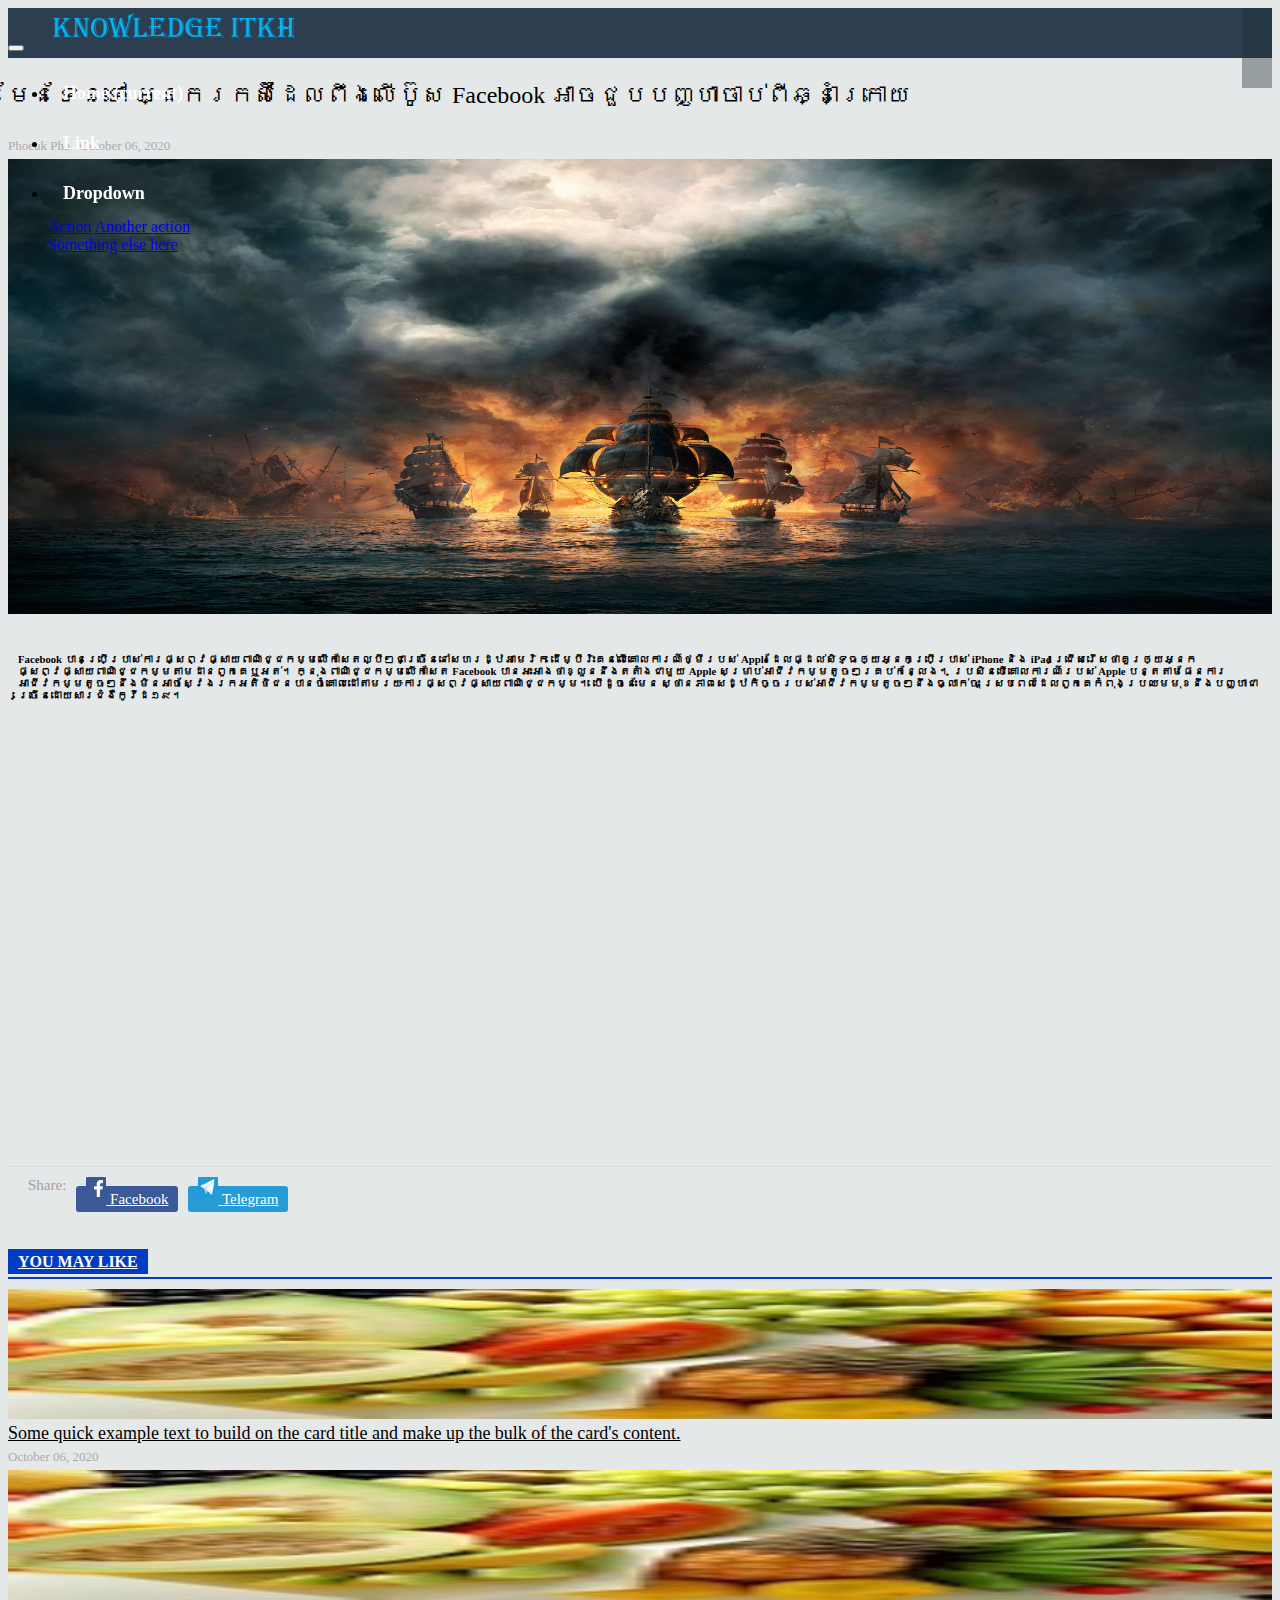
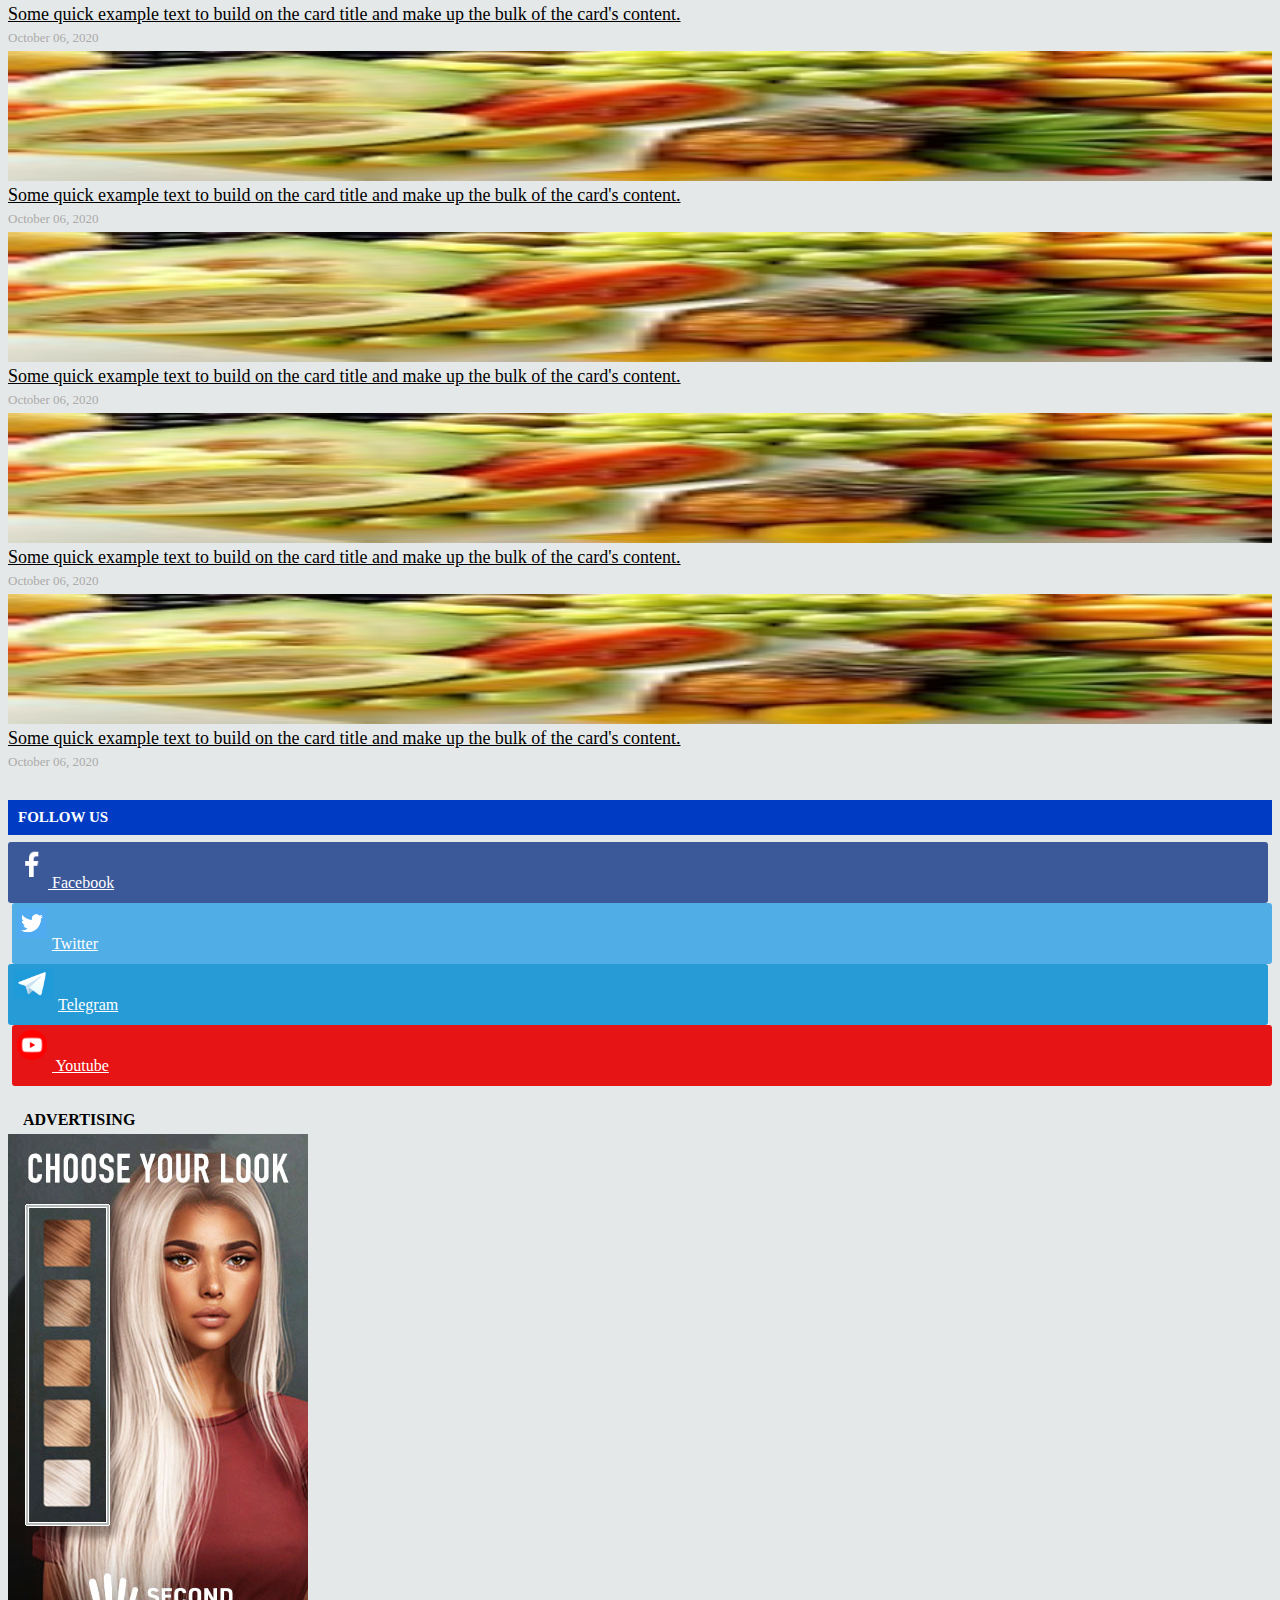
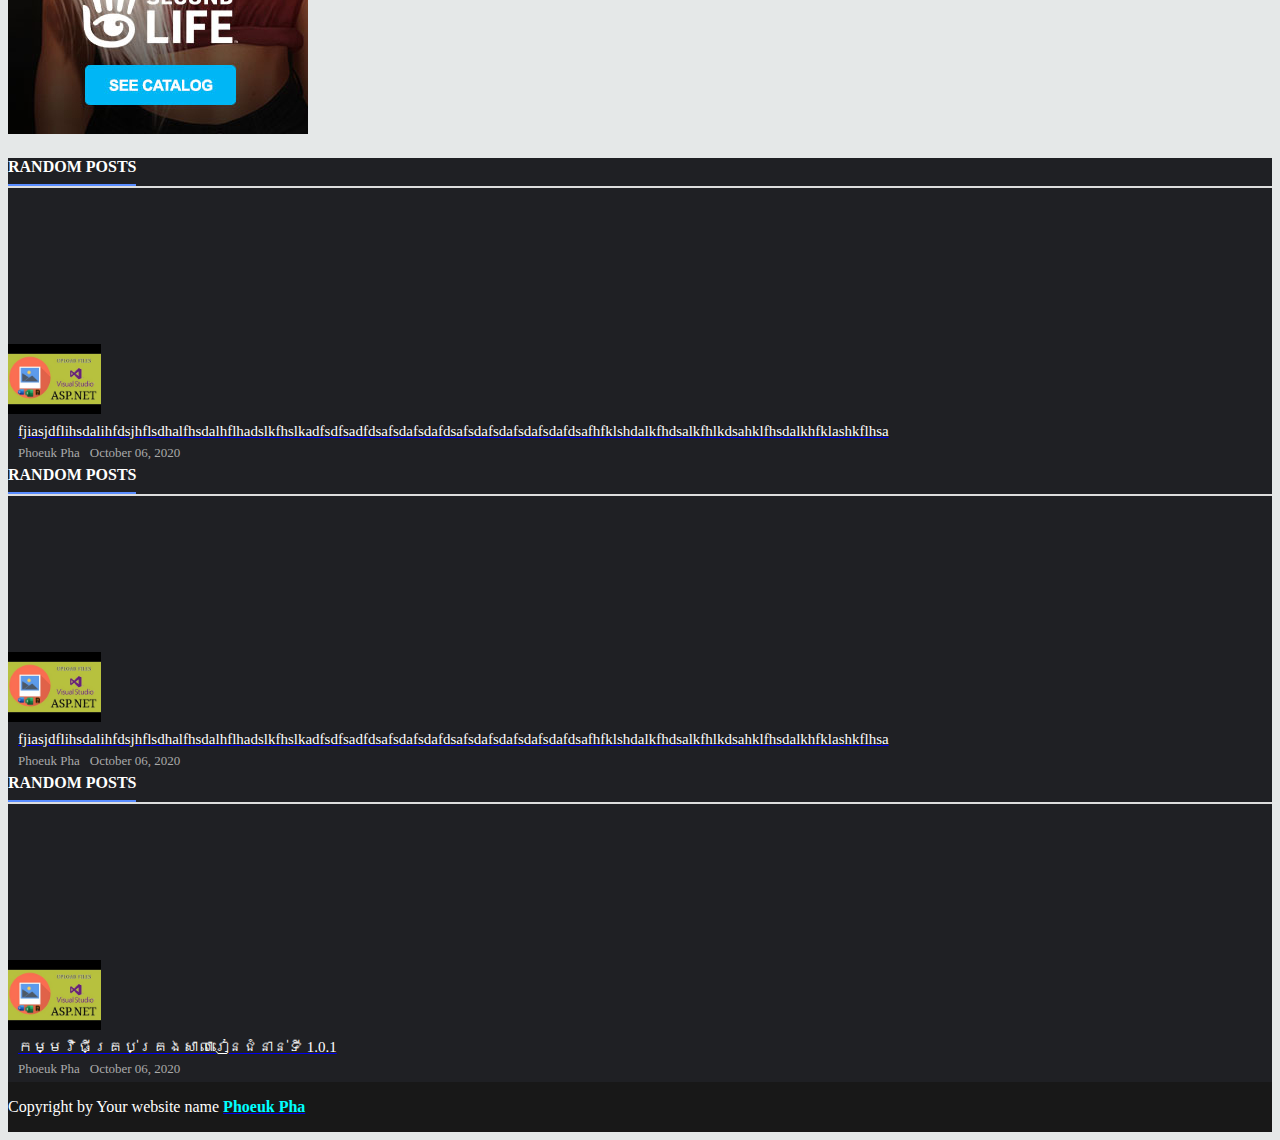
<file: detail.html>
<!doctype html>
<html lang="en">
<head>
  <!-- Required meta tags -->
  <meta charset="utf-8">
  <meta name="viewport" content="width=device-width, initial-scale=1, shrink-to-fit=no">
  
  <!-- Link Style -->
  <link rel="stylesheet" href="assets/css/custom_style.css">
  <link rel="stylesheet" href="https://pro.fontawesome.com/releases/v5.10.0/css/all.css" integrity="sha384-AYmEC3Yw5cVb3ZcuHtOA93w35dYTsvhLPVnYs9eStHfGJvOvKxVfELGroGkvsg+p" crossorigin="anonymous"/>
  <!-- Bootstrap CSS -->
  <link rel="stylesheet" href="https://cdn.jsdelivr.net/npm/bootstrap@4.5.3/dist/css/bootstrap.min.css" integrity="sha384-TX8t27EcRE3e/ihU7zmQxVncDAy5uIKz4rEkgIXeMed4M0jlfIDPvg6uqKI2xXr2" crossorigin="anonymous">
  <link rel="shortcut icon" href="assets/logo/logo-bar.png" type="image/x-icon">
  <title>PN Share </title>
</head>
<body>
  <div class="wrapper">
    <div class="header">
      <div class="container">
        <nav class="navbar navbar-expand-lg ">
          <button class="navbar-toggler" type="button" data-toggle="collapse" data-target="#navbarSupportedContent" aria-controls="navbarSupportedContent" aria-expanded="false" aria-label="Toggle navigation">
            <i class="fa fa-bars" aria-hidden="true"></i>
          </button>
          
          <a href="index.html">
            <img src="assets/logo/logo.png" alt="img-fluid" height="50px">
          </a>
          <form action="" class="form-inline ">
            <input class="form-control mr-sm-2 txt-search" id="txt-search" type="search" placeholder="Search" aria-label="Search" style="width: 78%; display: none;">
            <a  class="btn-search btn-sm " id="btn-search" >
              <i class="fa fa-search" aria-hidden="true"></i>
            </a>
          </form>
          <div class="collapse navbar-collapse" id="navbarSupportedContent">
            <ul class="navbar-nav mr-auto">
              <li class="nav-item active">
                <a class="nav-link" href="index.html">Home <span class="sr-only">(current)</span></a>
              </li>
              <li class="nav-item">
                <a class="nav-link" href="contant.html">Link</a>
              </li>
              <li class="nav-item dropdown">
                <a class="nav-link dropdown-toggle" href="#" id="navbarDropdown" role="button" data-toggle="dropdown" aria-haspopup="true" aria-expanded="false">
                  Dropdown
                </a>
                <div class="dropdown-menu" aria-labelledby="navbarDropdown">
                  <a class="dropdown-item" href="#">Action</a>
                  <a class="dropdown-item" href="#">Another action</a>
                  <div class="dropdown-divider"></div>
                  <a class="dropdown-item" href="#">Something else here</a>
                </div>
              </li>
            </ul>
            
          </div>
        </nav>
      </div>
    </div>
    
    <div class="line-h" style="margin-top: 20px;"></div>
    <div class="container">
      <div class="row">
        <div class="col-lg-8 mb-3">
          <div class="card">
            <div class="card-header mb-3">
              <p class="title-contant">​មែនទែនទៅ អ្នករកស៊ីដែលពឹងលើប៊ូស Facebook អាចជួបបញ្ហាចាប់ពីឆ្នាំក្រោយ</p>
              <div class="meta-post">
                <span class="author">
                  <a href="#">
                    <i class="fa fa-user pr-2" aria-hidden="true"></i>Phoeuk Pha
                  </a>
                </span>
                <span class="published-date">
                  <i class="fa fa-calendar pr-2" aria-hidden="true"></i>October 06, 2020
                </span>
              </div>
            </div>
            <div class="card-body p-0">
              <div class="img-full-width">
                <img src="assets/thumbnail/4.jpg" alt="" class="img-fluid" style="height: 455px;">
              </div>
              <div class="detail">
                <h6>Facebook បាន​ប្រើ​ប្រាស់​ការ​ផ្សព្វផ្សាយ​ពាណិជ្ជកម្ម​លើ​កាសែត​ល្បីៗ​ជា​ច្រើន​នៅ​សហរដ្ឋអាមេរិក​ ដើម្បី​រិះគន់​លើ​គោលការណ៍​ថ្មី​របស់​ Apple ដែល​ផ្ដល់​សិទ្ធ​ឲ្យ​អ្នក​ប្រើ​ប្រាស់ iPhone និង iPad ជ្រើស​រើស​ថា​គួរ​ឲ្យ​​អ្នក​ផ្សព្វផ្សាយ​ពាណិជ្ជកម្ម​តាម​ដាន​​ពួក​គេ​ឬ​អត់។
                  ក្នុង​ពាណិជ្ជកម្ម​លើ​កាសែត​ Facebook បាន​អះអាង​ថា​ខ្លួន​នឹង​​ត​តាំង​​ជា​មួយ Apple សម្រាប់​អាជីវកម្ម​តូចៗ​គ្រប់​កន្លែង។ ប្រសិន​បើ​គោល​ការណ៍​របស់ Apple បន្ត​តាម​ផែនការ អាជីវកម្ម​តូចៗ​​នឹង​មិន​អាច​ស្វែង​រក​អតិថិជន​​បាន​ចំ​គោលដៅ​​តាម​រយៈ​ការ​ផ្សព្វផ្សាយ​ពាណិជ្ជកម្ម​។ បើ​ដូច​នេះ​មែន ​​ស្ថានភាព​សេដ្ឋកិច្ច​របស់​អាជីវកម្ម​តូចៗ​នឹង​ធ្លាក់​ចុះ ស្រប​ពេល​ដែល​ពួក​គេ​កំពុង​ប្រឈម​មុខ​នឹង​បញ្ហា​ជា​ច្រើន​ដោយ​សារ​ជំងឺ​កូវីដ​១៩។</h6>
              </div>
              <div class="tutorial-video">
                <iframe src="https://www.youtube.com/embed/nJ6pGsqI0gw" width="100%" height="416" frameborder="0" allow="accelerometer; autoplay; clipboard-write; encrypted-media; gyroscope; picture-in-picture" allowfullscreen></iframe>
              </div>
              <!-- <div class="line-h" style="margin-top: 20px; border-bottom: 1px solid #ddd;"></div> -->

              <div class="line-h" style="margin-top: 10px; border-bottom: 1px solid #ddd;"></div>
              <!-- Meta Share -->
              <div class="meta-share mb-2">
                <label> Share:</label>
                <div class="facebook-share">
                  <a href="http://www.facebook.com/sharer.html?u=https://youtu.be/nJ6pGsqI0gw" onclick="window.open(this.href,'windowName','widht=550,height=650,left=24,top=24,scrollbars, resizable');return false;" rel="nofollow">
                    <img src="assets/social/facebook.webp" alt="">
                    Facebook
                  </a>
                </div>
                <div class="telegram-share">
                  <a href="#">
                    <img src="assets/social/telegram.jpg" alt="">
                    Telegram
                  </a>
                </div>
              </div>
            </div>
          </div>

          <div class="line-h" style="margin-top: 20px;"></div>
          <div class="card">
            <div class="head-card">
              <a href="#">YOU MAY LIKE</a>
            </div>
            <div class="card-body p-0">
              <div class="row">
                <a href="detail.html">
                  <div class="col-lg-4 custom-col-mobile">
                    <div class="card card-you-may-like card-br inner ">
                      <img src="assets/thumbnail/5.jpg" class="card-img-top img-fluid" alt="...">
                      <div class="card-body pl-2 pr-2 pt-2">
                        <a href="detail.html" class="txt-line-clamp-2">
                          Some quick example text to build on the card title and make up the bulk of the card's content.
                        </a>
                        <div class="meta-post">
                          <span class="published-date">
                            <i class="fa fa-calendar pr-2" aria-hidden="true"></i>October 06, 2020
                          </span>
                        </div>
                      </div>
                    </div>
                  </div>
                </a>
                <div class="col-lg-4 custom-col-mobile">
                  <div class="card card-you-may-like card-br inner ">
                    <img src="assets/thumbnail/5.jpg" class="card-img-top img-fluid" alt="...">
                    <div class="card-body pl-2 pr-2 pt-2">
                      <a href="#" class="txt-line-clamp-2">
                        Some quick example text to build on the card title and make up the bulk of the card's content.
                      </a>
                      <div class="meta-post">
                        <span class="published-date">
                          <i class="fa fa-calendar pr-2" aria-hidden="true"></i>October 06, 2020
                        </span>
                      </div>
                    </div>
                  </div>
                </div>
                <div class="col-lg-4 custom-col-mobile">
                  <div class="card card-you-may-like card-br inner ">
                    <img src="assets/thumbnail/5.jpg" class="card-img-top img-fluid" alt="...">
                    <div class="card-body pl-2 pr-2 pt-2">
                      <a href="#" class="txt-line-clamp-2">
                        Some quick example text to build on the card title and make up the bulk of the card's content.
                      </a>
                      <div class="meta-post">
                        <span class="published-date">
                          <i class="fa fa-calendar pr-2" aria-hidden="true"></i>October 06, 2020
                        </span>
                      </div>
                    </div>
                  </div>
                </div>
              </div>
              <div class="row">
                <div class="col-lg-4 custom-col-mobile">
                  <div class="card card-you-may-like card-br inner ">
                    <img src="assets/thumbnail/5.jpg" class="card-img-top img-fluid" alt="...">
                    <div class="card-body pl-2 pr-2 pt-2">
                      <a href="#" class="txt-line-clamp-2">
                        Some quick example text to build on the card title and make up the bulk of the card's content.
                      </a>
                      <div class="meta-post">
                        <span class="published-date">
                          <i class="fa fa-calendar pr-2" aria-hidden="true"></i>October 06, 2020
                        </span>
                      </div>
                    </div>
                  </div>
                </div>
                <div class="col-lg-4 custom-col-mobile">
                  <div class="card card-you-may-like card-br inner ">
                    <img src="assets/thumbnail/5.jpg" class="card-img-top img-fluid" alt="...">
                    <div class="card-body pl-2 pr-2 pt-2">
                      <a href="#" class="txt-line-clamp-2">
                        Some quick example text to build on the card title and make up the bulk of the card's content.
                      </a>
                      <div class="meta-post">
                        <span class="published-date">
                          <i class="fa fa-calendar pr-2" aria-hidden="true"></i>October 06, 2020
                        </span>
                      </div>
                    </div>
                  </div>
                </div>
                <div class="col-lg-4 custom-col-mobile">
                  <div class="card card-you-may-like card-br inner ">
                    <img src="assets/thumbnail/5.jpg" class="card-img-top img-fluid" alt="...">
                    <div class="card-body pl-2 pr-2 pt-2">
                      <a href="#" class="txt-line-clamp-2">
                        Some quick example text to build on the card title and make up the bulk of the card's content.
                      </a>
                      <div class="meta-post">
                        <span class="published-date">
                          <i class="fa fa-calendar pr-2" aria-hidden="true"></i>October 06, 2020
                        </span>
                      </div>
                    </div>
                  </div>
                </div>
              </div>
            </div>
          </div>
        </div>
        <div class="col-lg-4">
          <div class="row">
            <div class="col-lg-12 custom-col-mobile ">
              <div class="card">
                <div class="head-card">
                  <h5>Follow us</h5>
                </div>
                <div class="card-body p-2">
                <div class="row">
                    <div class="col-lg-6 col-pr-1" style="padding-right: 4px;">
                      <div class="facebook">
                        <a href="https://www.facebook.com/ITKH.Knowledge" target="_blank">
                          <img src="assets/social/facebook.webp" alt="">
                          Facebook
                        </a>
                      </div>
                    </div>
                    <div class="col-lg-6 col-pl-1" style="padding-left: 4px;">
                      <div class="twitter">
                        <a href="#"><img src="assets/social/twitter.png" alt="">Twitter</a>
                      </div>
                    </div>
                  </div>
                  <div class="row mt-2">
                    <div class="col-lg-6 col-pr-1" style="padding-right: 4px;">
                      <div class="telegram">
                        <a href="#"><img src="assets/social/telegram.jpg" alt="">Telegram</a>
                      </div>
                    </div>
                    <div class="col-lg-6 col-pl-1" style="padding-left: 4px;">
                      <div class="youtube">
                        <a href="#">
                          <img src="assets/social/youtube.webp" alt="">
                          Youtube
                        </a>
                      </div>
                    </div>
                  </div>
                </div>
              </div>
            </div>
          </div>
          <div class="line-h" style="margin-top: 20px;"></div>
          <div class="card hidden">
            <div class="title-head">
              Advertising
            </div>
            <div class="card-body p-0 m-0 text-center">
              <img src="assets/ads/2.jpg" alt="" class="img-fluid ads-detail">
            </div>
          </div>
        </div>
      </div>
    </div>
    <div class="line-h" style="margin-top: 20px;"></div>
    <div class="footer">
      <div class="container">
        <div class="row ">
          <div class="col-lg-4 mt-3">
            <div class="card no-bg">
              <div class="title-footer">
                <h3>Random Posts</h3>              
              </div>
              <div class="card-body no-bg inner">
                <div class="card no-bg">
                  <div class="row no-gutters">
                    <div class="col-md-3 col-3">
                      <a href="#">
                        <img src="assets/thumbnail/C.jpg" class="card-img img-fluid img-footer" alt="...">
                      </a>
                    </div>
                    <div class="col-md-9 col-9">
                      <div class="card-body no-bg no-m">
                        <a href="#">
                          <p class="text-detail-footer">
                            fjiasjdflihsdalihfdsjhflsdhalfhsdalhflhadslkfhslkadfsdfsadfdsafsdafsdafdsafsdafsdafsdafsdafdsafhfklshdalkfhdsalkfhlkdsahklfhsdalkhfklashkflhsa
                          </p>
                        </a>
                        <div class="meta-post">
                          <span class="author">
                            <a href="#">
                              <i class="fa fa-user pr-2" aria-hidden="true"></i>Phoeuk Pha
                            </a>
                          </span>
                          <span class="published-date">
                            <i class="fa fa-calendar pr-2" aria-hidden="true"></i>October 06, 2020
                          </span>
                        </div>
                      </div>
                    </div>
                  </div>
                </div>
              </div>
              <div class="card-body no-bg inner">
                <div class="card no-bg">
                  <div class="row no-gutters">
                    <div class="col-md-3 col-3">
                      <a href="#">
                        <img src="assets/thumbnail/C.jpg" class="card-img img-fluid img-footer" alt="...">
                      </a>
                    </div>
                    <div class="col-md-9 col-9">
                      <div class="card-body no-bg no-m">
                        <a href="#">
                          <p class="text-detail-footer">
                            fjiasjdflihsdalihfdsjhflsdhalfhsdalhflhadslkfhslkadfsdfsadfdsafsdafsdafdsafsdafsdafsdafsdafdsafhfklshdalkfhdsalkfhlkdsahklfhsdalkhfklashkflhsa
                          </p>
                        </a>
                        <div class="meta-post">
                          <span class="author">
                            <a href="#">
                              <i class="fa fa-user pr-2" aria-hidden="true"></i>Phoeuk Pha
                            </a>
                          </span>
                          <span class="published-date">
                            <i class="fa fa-calendar pr-2" aria-hidden="true"></i>October 06, 2020
                          </span>
                        </div>
                      </div>
                    </div>
                  </div>
                </div>
              </div>
            </div>
          </div>
          <div class="col-lg-4 mt-3">
            <div class="card no-bg">
              <div class="title-footer">
                <h3>Random Posts</h3>              
              </div>
              <div class="card-body no-bg inner">
                <div class="card no-bg">
                  <div class="row no-gutters">
                    <div class="col-md-3 col-3">
                      <a href="#">
                        <img src="assets/thumbnail/C.jpg" class="card-img img-fluid img-footer" alt="...">
                      </a>
                    </div>
                    <div class="col-md-9 col-9">
                      <div class="card-body no-bg no-m">
                        <a href="#">
                          <p class="text-detail-footer">
                            fjiasjdflihsdalihfdsjhflsdhalfhsdalhflhadslkfhslkadfsdfsadfdsafsdafsdafdsafsdafsdafsdafsdafdsafhfklshdalkfhdsalkfhlkdsahklfhsdalkhfklashkflhsa
                          </p>
                        </a>
                        <div class="meta-post">
                          <span class="author">
                            <a href="#">
                              <i class="fa fa-user pr-2" aria-hidden="true"></i>Phoeuk Pha
                            </a>
                          </span>
                          <span class="published-date">
                            <i class="fa fa-calendar pr-2" aria-hidden="true"></i>October 06, 2020
                          </span>
                        </div>
                      </div>
                    </div>
                  </div>
                </div>
              </div>
              <div class="card-body no-bg inner">
                <div class="card no-bg">
                  <div class="row no-gutters">
                    <div class="col-md-3 col-3">
                      <a href="#">
                        <img src="assets/thumbnail/C.jpg" class="card-img img-fluid img-footer" alt="...">
                      </a>
                    </div>
                    <div class="col-md-9 col-9">
                      <div class="card-body no-bg no-m">
                        <a href="#">
                          <p class="text-detail-footer">
                            fjiasjdflihsdalihfdsjhflsdhalfhsdalhflhadslkfhslkadfsdfsadfdsafsdafsdafdsafsdafsdafsdafsdafdsafhfklshdalkfhdsalkfhlkdsahklfhsdalkhfklashkflhsa
                          </p>
                        </a>
                        <div class="meta-post">
                          <span class="author">
                            <a href="#">
                              <i class="fa fa-user pr-2" aria-hidden="true"></i>Phoeuk Pha
                            </a>
                          </span>
                          <span class="published-date">
                            <i class="fa fa-calendar pr-2" aria-hidden="true"></i>October 06, 2020
                          </span>
                        </div>
                      </div>
                    </div>
                  </div>
                </div>
              </div>
            </div>
          </div>
          <div class="col-lg-4 mt-3">
            <div class="card no-bg">
              <div class="title-footer">
                <h3>Random Posts</h3>              
              </div>
              <div class="card-body no-bg inner">
                <div class="card no-bg">
                  <div class="row no-gutters">
                    <div class="col-md-3 col-3">
                      <a href="#">
                        <img src="assets/thumbnail/C.jpg" class="card-img img-fluid img-footer" alt="...">
                      </a>
                    </div>
                    <div class="col-md-9 col-9">
                      <div class="card-body no-bg no-m">
                        <a href="#">
                          <p class="text-detail-footer">
                            fjiasjdflihsdalihfdsjhflsdhalfhsdalhflhadslkfhslkadfsdfsadfdsafsdafsdafdsafsdafsdafsdafsdafdsafhfklshdalkfhdsalkfhlkdsahklfhsdalkhfklashkflhsa
                          </p>
                        </a>
                        <div class="meta-post">
                          <span class="author">
                            <a href="#">
                              <i class="fa fa-user pr-2" aria-hidden="true"></i>Phoeuk Pha
                            </a>
                          </span>
                          <span class="published-date">
                            <i class="fa fa-calendar pr-2" aria-hidden="true"></i>October 06, 2020
                          </span>
                        </div>
                      </div>
                    </div>
                  </div>
                </div>
              </div>
              <div class="card-body no-bg inner">
                <div class="card no-bg">
                  <div class="row no-gutters">
                    <div class="col-md-3 col-3">
                      <a href="#">
                        <img src="assets/thumbnail/C.jpg" class="card-img img-fluid img-footer" alt="...">
                      </a>
                    </div>
                    <div class="col-md-9 col-9">
                      <div class="card-body no-bg no-m">
                        <a href="#">
                          <p class="text-detail-footer">
                             កម្មវិធីគ្រប់គ្រងសាលារៀនជំនាន់ទី 1.0.1
                          </p>
                        </a>
                        <div class="meta-post">
                          <span class="author">
                            <a href="#">
                              <i class="fa fa-user pr-2" aria-hidden="true"></i>Phoeuk Pha
                            </a>
                          </span>
                          <span class="published-date">
                            <i class="fa fa-calendar pr-2" aria-hidden="true"></i>October 06, 2020
                          </span>
                        </div>
                      </div>
                    </div>
                  </div>
                </div>
              </div>
            </div>
          </div>
        </div>
      </div>
    </div>
    <div class="footer-bottom">
      <div class="container">
        <div class="copy-right">
          <span>Copyright <i class="fa fa-heart red" aria-hidden="true"></i> by Your website name <a href="https://www.facebook.com/pha.phoeuk" target="_blank"><strong style="color: aqua;" title="Developer">Phoeuk Pha</strong></a></span>
        </div>
      </div>
    </div>
  </div>
  
  <!-- Option 1: jQuery and Bootstrap Bundle (includes Popper) -->
  <script src="https://code.jquery.com/jquery-3.5.1.slim.min.js" integrity="sha384-DfXdz2htPH0lsSSs5nCTpuj/zy4C+OGpamoFVy38MVBnE+IbbVYUew+OrCXaRkfj" crossorigin="anonymous"></script>
  <script src="https://cdn.jsdelivr.net/npm/bootstrap@4.5.3/dist/js/bootstrap.bundle.min.js" integrity="sha384-ho+j7jyWK8fNQe+A12Hb8AhRq26LrZ/JpcUGGOn+Y7RsweNrtN/tE3MoK7ZeZDyx" crossorigin="anonymous"></script>
  
  <!-- Script -->
  <script>
    $(document).ready(function() {
      $("#btn-search").click(function() {
        $("#txt-search").toggle();
        
        document.getElementById("txt-search").focus();
      });
    });
  </script>
</body>
  </html>
</file>
<file: assets/css/custom_style.css>
/* Layout Mobile Phone */
@media (max-width: 576px) {
  .card-you-may-like img {
    height: 250px !important;
  }
  .tutorial-video iframe {
    height: 250px !important;
  }
  .img-full-width img {
    height: 250px !important;
    width: 100%;
  }
  .container {
    margin: 0 !important;
    padding: 0 !important;
    width: 100%;
    z-index: -1;
  }
  .row {
    margin-right: 0px !important;
    margin-left: 0px !important;
  }
  .navbar-expand-lg .btn-search {
    position: relative;
    margin: auto;
  }
  .navbar-expand-lg a img {
    height: 38px;
    /* margin-left: 15px; */
  }
  .container .btn-search {
    display: block !important;
    top: 0;
    right: 0;
    position: absolute;
    padding: 15px;
    color: #fff;
    background-color: #1c283363;
    height: 50px;
  }
  .navbar-nav {
    border-top: 1px solid #ddd;
    background-color: #2c3e50;
  }
  .navbar-toggler {
    height: 50px;
    margin: 0;
    padding: 0px 18px;
    color: #fff;
    border-radius: 0 !important;
    background-color: #1c283363 !important;
  }
  .card-box {
    width: 100% !important;
    margin: 0 !important;
  }
  .card-box img {
    width: 100% !important;
    height: 250px !important;
  }
  .custom-card {
    margin: 10px !important;
  }
  .txt-search {
    width: 90% !important;
    position: fixed !important;
  }
  /* meta post */
  .no-gutters img {
    height: 140px !important;
  }
  .title {
    font-size: 15px;
  }
  .post-detail {
    font-size: 13px;
    -webkit-line-clamp: 2 !important;
  }
  .card-no-border {
    height: 140px !important;
  }
  .hidden {
    display: none !important;
  }
  .no-gutters .img-footer {
    height: 70px !important;
  }
  .custom-col-mobile {
    padding: 0 !important;
  }
  .col-pr-1 {
    padding: 4px !important;
    /* padding-right: 0 !important; */
  }
  .col-pl-1 {
    padding: 4px !important;
    /* padding-left: 0 !important; */
  }
}

/* Layout Computer */
body {
  background: #e5e8e8 !important;
}
.navbar-nav .nav-item .nav-link {
  color: #fff;
  font-size: 18px;
  font-weight: 600;
  line-height: 50px;
  position: relative;
  display: inline-block;
  text-decoration: none;
  margin: 0 !important;
  width: 100%;
  padding: 0px 15px !important;
  transition: color 0.17s ease;
}
.navbar-nav .nav-item {
  margin: 0 !important;
  padding: 0 !important;
}
.navbar-nav .nav-item .nav-link:hover {
  background-color: #1c283363;
}
.container .btn-search {
  display: block !important;
  top: 0;
  right: 0;
  position: absolute;
  padding: 15px;
  color: #fff;
  cursor: pointer;
  background-color: #1c283363;
  height: 50px;
}
.form-inline {
  z-index: 999 !important;
  position: absolute !important;
  top: 0;
  float: right !important;
  width: 100%;
}
.txt-search {
  position: fixed !important;
  height: 50px !important;
  border: none !important;
  color: #fff !important;
  border-radius: 0 !important;
  background-color: #2c3e50 !important;
  top: 0;
}
.navbar-expand-lg a img {
  height: 40px;
  /* padding-right: 20px !important; */
}
.navbar-expand-lg {
  margin: 0 !important;
  padding: 0 !important;
  justify-content: initial !important;
}
.header {
  background-color: #2c3e50;
  position: sticky;
  top: 0;
  height: 50px;
  z-index: 9999;
}
.container {
  height: 100%;
  width: 100%;
  z-index: -1;
}
.card-box {
  width: 24%;
  margin: 5px;
  border-top-left-radius: 10px !important;
  border-top-right-radius: 10px !important;
}
.card-box img {
  border-top-left-radius: 10px !important;
  border-top-right-radius: 10px !important;
  width: 270px;
  height: 200px;
  margin: 2px;
  position: static;
  display: block;
  background-repeat: no-repeat;
  background-position: center;
  background-size: cover;
}
.inner {
  overflow: hidden;
  cursor: pointer;
}
.inner img {
  transform: scale(1);
}
.inner:hover img {
  transform: scale(1.05);
}
.card-no-border {
  border: 0 !important;
  height: 160px;
}
.no-gutters img {
  height: 160px;
}
.title {
  border-bottom: 1px solid #dddd;
  padding-bottom: 6px !important;
  text-overflow: ellipsis;
  white-space: nowrap;
  overflow: hidden;
  margin-bottom: 0 !important;
}
.title-no-border {
  border: none !important;
}
.meta-post {
  overflow: hidden;
  color: #aaa;
  font-size: 13px;
  font-weight: 400;
  padding: 5px 0;
}
.font-meta {
  font-size: 11px !important;
}
.meta-post .tag-post {
  position: static;
  height: 18px;
  line-height: 18px;
  padding: 0 6px;
  font-size: 11px;
  text-transform: capitalize;
  font-weight: 500;
  margin-right: 5px;
  background: #e1eaff;
  border: 0;
  color: #003cc3;
}
.meta-post .author,
.published-date {
  float: left;
  display: block;
  margin: 0 10px 0 0;
}
.meta-post .author a {
  color: #aaa;
  font-weight: 500;
  text-decoration: none;
}
.meta-post .author a:hover,
.author:hover,
.tag-post:hover {
  color: #003cc3;
  text-decoration: none;
}
.post-detail {
  position: relative;
  /* display: block; */
  overflow: hidden;
  font-size: 15px;
  font-weight: 400;
  margin: 10px 0 0;
  display: -webkit-box;
  /* -webkit-line-clamp: 3; */
  -webkit-box-orient: vertical;
}
.btn-see-more {
  background: #598cff !important;
  padding: 2px !important;
  text-transform: uppercase;
  font-weight: 600 !important;
  font-size: 9px !important;
  color: #fff !important;
}
.title-head {
  padding: 5px 15px;
  font-weight: 700;
  text-transform: uppercase;
}
.card-body ul {
  list-style-type: none;
  padding: 0;
}
.card-body ul li {
  float: left;
}
.card-body ul li a img {
  width: 60px;
  height: 60px;
  margin: 0 5px;
  background-position: center;
  background-repeat: no-repeat;
  background-size: cover;
  /* opacity: 1; */
  transition: opacity 0.17s;
}
.card-body ul li a img:hover {
  opacity: 0.7;
}
.footer {
  background-color: #1f2024;
}
.footer .title-footer {
  position: relative;
  float: left;
  width: 100%;
  height: 28px;
  display: block;
  margin: 0 0 20px;
  border-bottom: 2px solid #ddd;
}
.footer .title-footer h3 {
  position: relative;
  float: left;
  height: 28px;
  font-size: 16px;
  color: #ffffff;
  margin: 0;
  text-transform: uppercase;
}
.footer .title-footer h3:after {
  content: "";
  position: absolute;
  left: 0;
  bottom: 0;
  height: 2px;
  width: 100%;
  background-color: #598cff;
}
.no-bg {
  background-color: transparent !important;
  color: #fff;
  border: none !important;
  padding: 0 !important;
}
.no-gutters .img-footer {
  height: 70px;
  border-radius: 0 !important;
}
.no-m {
  padding: 0 10px !important;
}
.text-detail-footer {
  position: relative;
  overflow: hidden !important;
  font-size: 15px;
  font-weight: 400;
  color: #fff;
  margin: 5px 0 0;
  text-decoration: none;
  display: -webkit-box !important;
  -webkit-line-clamp: 2 !important;
  -webkit-box-orient: vertical !important;
}
.card-body a:hover,
a p:hover {
  color: #598cff;
  text-decoration: none;
}
.footer-bottom {
  background-color: #181818;
  color: #fff;
  font-weight: 500;
  line-height: 50px !important;
}
.copy-right .red {
  color: red;
}
.custom-col {
  padding: 0px !important;
  /* margin-bottom: 5px !important; */
}
.card-br {
  border-radius: 0 !important;
  border: none !important;
}
.card-br img {
  width: 100%;
  border: none;
  height: 230px;
  border-radius: 0;
  background-position: center;
  background-repeat: no-repeat;
  background-size: cover;
}
.card-br .txt-overlay {
  height: auto;
  max-height: 90px;
  width: 100%;
  /* background: #000; */
  background: rgba(0, 0, 0, 0.8);
  padding: 5px;
  position: absolute;
  left: 0;
  margin: 0;
  bottom: 0;
  overflow: hidden;
  z-index: 2;
}
.card-br .txt-overlay a {
  overflow: hidden;
  margin: 0 5px;
  display: -webkit-box;
  -webkit-line-clamp: 2;
  -webkit-box-orient: vertical;
}
.card-br .txt-overlay a.title-txt {
  font-size: 18px;
  color: #fff;
  text-decoration: none;
}
.card-br .txt-overlay a:hover {
  color: #2e86c1;
}
.ads img {
  width: 100%;
  height: 230px;
  background-position: center;
  background-repeat: no-repeat;
  background-size: cover;
}
.ads-detail {
  background-position: center !important;
  background-repeat: no-repeat !important;
  background-size: cover !important;
}
.txt-line-clamp-2 {
  overflow: hidden;
  display: -webkit-box;
  -webkit-line-clamp: 2;
  font-size: 18px;
  color: #000000;
  -webkit-box-orient: vertical;
}
.head-card {
  border-bottom: 2px solid #003cc3;
  margin-bottom: 10px;
  height: 30px;
  width: 100%;
  position: relative;
  display: block;
}
.head-card a {
  background-color: #003cc3;
  line-height: 30px;
  color: #fff;
  font-size: 16px;
  text-transform: uppercase;
  font-weight: 600;
  padding: 4px 10px;
}
.head-card a:hover {
  color: #fff;
  text-decoration: none;
}
.head-card .show-more {
  right: 0;
  position: absolute;
  top: 0;
}
.head-card .show-more a {
  background-color: transparent;
  color: #2e86c1;
  font-size: 12px;
  text-transform: uppercase;
}
.head-1 {
  border-bottom: 2px solid #c153eb;
}
.head-1 a {
  background-color: #c153eb;
}
.head-card h5 {
  background-color: #003cc3;
  line-height: 35px;
  padding: 0px 10px;
  font-size: 15px;
  text-transform: uppercase;
  color: #fff;
}
.facebook {
  line-height: 40px;
  background-color: #3b5998;
  border-radius: 3px;
  transition: opacity 0.17s;
}
.youtube {
  line-height: 40px;
  background-color: #e61414;
  border-radius: 3px;
  transition: opacity 0.17s;
}
.telegram {
  line-height: 40px;
  background-color: #269bd6;
  border-radius: 3px;
  transition: opacity 0.17s;
}
.twitter {
  line-height: 40px;
  background-color: #51ade6;
  border-radius: 3px;
  transition: opacity 0.17s;
}
.facebook a,
.youtube a,
.telegram a,
.twitter a {
  color: #fff;
}
.facebook:hover,
.facebook a:hover,
.youtube:hover,
.youtube a:hover,
.telegram:hover,
.telegram a:hover,
.twitter:hover,
.twitter a:hover {
  opacity: 0.8;
  color: #fff;
  cursor: pointer;
}
.facebook img,
.youtube img,
.telegram img,
.twitter img {
  padding: 5px;
  height: 30px;
  margin-bottom: 6px;
}
.text-detail-small-card {
  position: relative;
  overflow: hidden !important;
  font-size: 15px;
  font-weight: 400;
  color: #000000;
  margin: 5px 0 0;
  text-decoration: none;
  display: -webkit-box !important;
  -webkit-line-clamp: 2 !important;
  -webkit-box-orient: vertical !important;
}
.card-header .title-contant {
  font-size: 24px;
}
.img-full-width img {
  width: 100%;
  background-position: center;
  background-repeat: no-repeat;
  background-size: cover;
}
.detail {
  padding: 10px;
}
.card-you-may-like {
  border: none;
}
.card-you-may-like img {
  height: 130px;
  background-position: center;
  background-repeat: no-repeat;
  background-size: cover;
}
.meta-share {
  overflow: hidden;
  color: rgb(163, 157, 157);
  height: 40px;
  font-size: 15px;
  font-weight: 400;
  padding: 10px 20px;
  display: block;
}
.meta-share .facebook-share,
label,
.telegram-share {
  float: left;
  display: block;
  margin: 0 10px 0 0;
}
.meta-share .facebook-share img,
.telegram-share img {
  width: 20px;
  height: 20px;
  margin-bottom: 7px;
}
.meta-share .facebook-share a {
  background-color: #3b5998;
  border-radius: 3px;
  color: #fff;
  padding: 5px 10px;
  transition: opacity 0.17s;
}
.meta-share .telegram-share a {
  background-color: #269bd6;
  border-radius: 3px;
  color: #fff;
  padding: 5px 10px;
  transition: opacity 0.17s;
}
.meta-share .facebook-share:hover,
.facebook-share a:hover,
.telegram-share:hover,
.telegram-share a:hover {
  opacity: 0.9;
}
</file>
